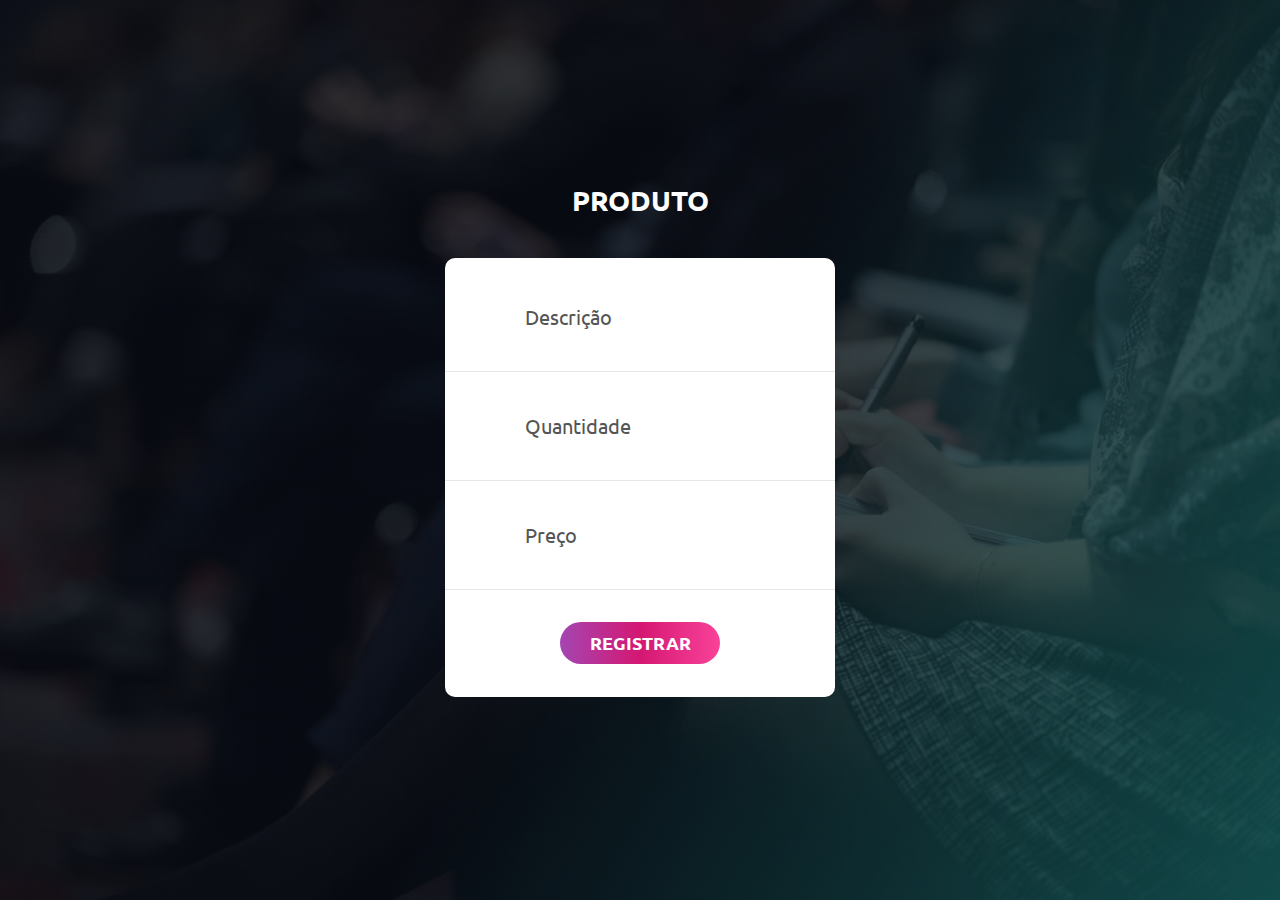
<file: product.html>
<!DOCTYPE html>
<html lang="en">
<head>
	<title>Cadastrar Produto</title>
	<meta charset="UTF-8">
	<meta name="viewport" content="width=device-width, initial-scale=1">	<link rel="icon" type="image/png" href="images/icons/favicon.ico"/>
	<link rel="stylesheet" type="text/css" href="css/bootstrap.min.css">
	<link rel="stylesheet" type="text/css" href="fonts/font-awesome-4.7.0/css/font-awesome.min.css">
	<link rel="stylesheet" type="text/css" href="fonts/Linearicons-Free-v1.0.0/icon-font.min.css">
	<link rel="stylesheet" type="text/css" href="css/util.css">
	<link rel="stylesheet" type="text/css" href="css/main.css">
</head>
<body>
	
	<div class="limiter">
		<div class="container-login100" style="background-image: url('images/bg-01.jpg');">
			<div class="background" style="z-index: 1"></div>
			<div class="wrap-login100 p-t-30 p-b-50" style="position: relative; z-index: 2">
				<span class="login100-form-title p-b-41">
					Produto
				</span>
				<form class="login100-form validate-form p-b-33 p-t-5">

					<div class="wrap-input100 validate-input" data-validate="Insira a descrição">
						<input class="input100" type="text" name="description" placeholder="Descrição">
						<span class="focus-input100" data-placeholder=""></span>
          </div>
          
          <div class="wrap-input100 validate-input" data-validate="Insira a quantidade">
						<input class="input100" type="number" name="count" placeholder="Quantidade">
						<span class="focus-input100" data-placeholder=""></span>
					</div>

					<div class="wrap-input100 validate-input" data-validate="Insira o preço">
						<input class="input100" type="number" name="price" placeholder="Preço">
						<span class="focus-input100" data-placeholder=""></span>
					</div>

					<div class="container-login100-form-btn m-t-32">
						<button class="login100-form-btn">
							Registrar
						</button>
					</div>

				</form>
			</div>
		</div>
	</div>
	
	<div id="dropDownSelect1"></div>
	
	<script src="js/jquery-3.2.1.min.js"></script>
	<script src="js/bootstrap.min.js"></script>
	<script src="js/main.js"></script>

</body>
</html>
</file>
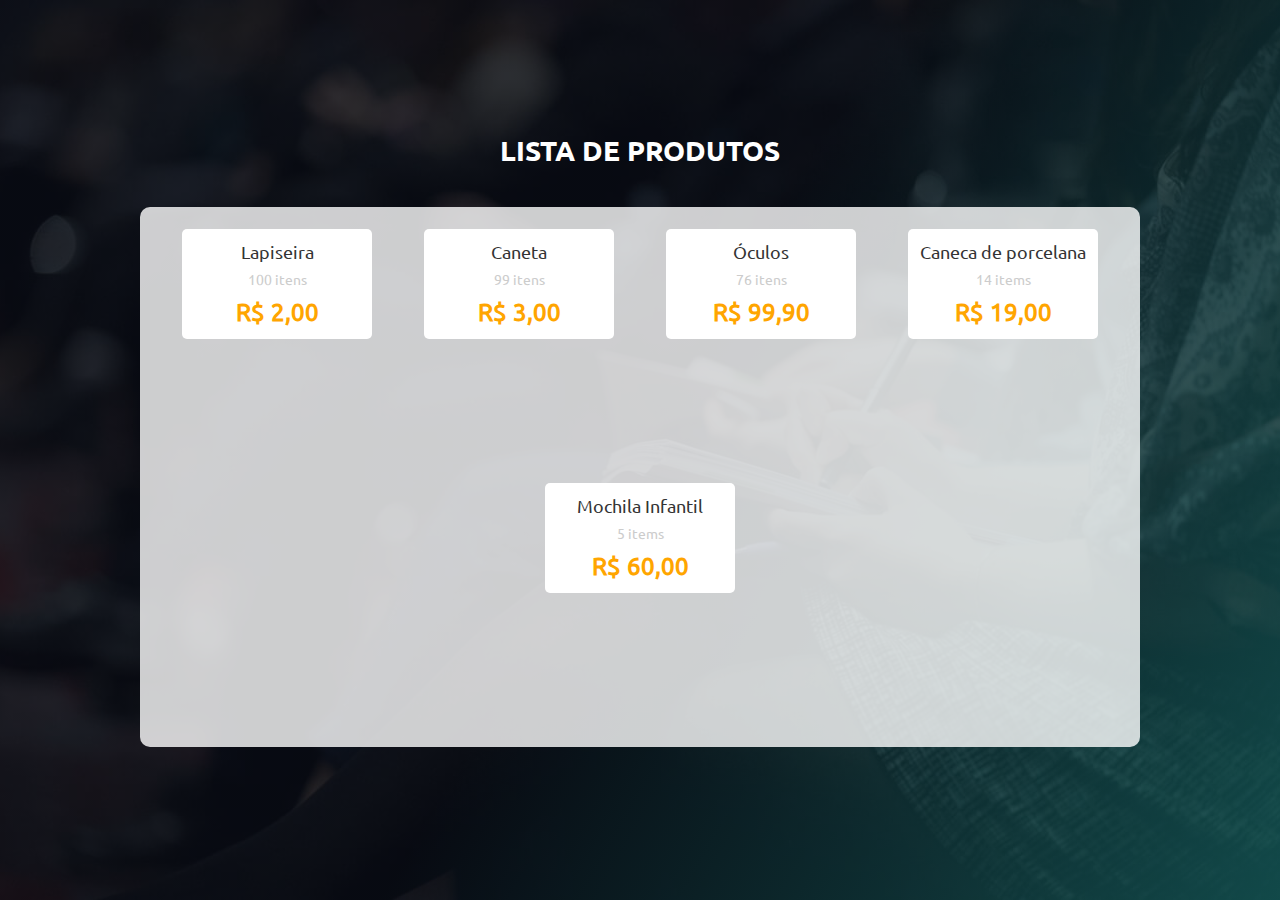
<file: products.html>
<!DOCTYPE html>
<html lang="en">
<head>
	<title>Lista Produtos</title>
	<meta charset="UTF-8">
	<meta name="viewport" content="width=device-width, initial-scale=1">	<link rel="icon" type="image/png" href="images/icons/favicon.ico"/>
	<link rel="stylesheet" type="text/css" href="css/bootstrap.min.css">
	<link rel="stylesheet" type="text/css" href="fonts/font-awesome-4.7.0/css/font-awesome.min.css">
	<link rel="stylesheet" type="text/css" href="fonts/Linearicons-Free-v1.0.0/icon-font.min.css">
	<link rel="stylesheet" type="text/css" href="css/util.css">
	<link rel="stylesheet" type="text/css" href="css/main.css">
</head>
<body>
	
	<div class="limiter">
		<div class="container-login100" style="background-image: url('images/bg-01.jpg');">
			<div class="background" style="z-index: 1"></div>
			<div class="wrap-register p-t-30 p-b-50" style="width: 80%; position: relative; z-index: 2">
				<span class="login100-form-title p-b-41">
					Lista de Produtos
				</span>
          <div class="product-list">

          <!-- LISTA DE PRODUTOS, DEIXAR DINAMICO -->
          <div class="product-item">
            <p class="description"> Lapiseira </p>
            <p class="count"> 100 itens </p>
            <p class="price"> R$ 2,00 </p>
          </div>

          <div class="product-item">
            <p class="description"> Caneta </p>
            <p class="count"> 99 itens </p>
            <p class="price"> R$ 3,00 </p>
          </div>

          <div class="product-item">
            <p class="description"> Óculos </p>
            <p class="count"> 76 itens </p>
            <p class="price"> R$ 99,90 </p>
          </div>

          <div class="product-item">
            <p class="description"> Caneca de porcelana </p>
            <p class="count"> 14 items </p>
            <p class="price"> R$ 19,00 </p>
          </div>

          <div class="product-item">
            <p class="description"> Mochila Infantil </p>
            <p class="count"> 5 items </p>
            <p class="price"> R$ 60,00 </p>
          </div>

        </div>
			</div>
		</div>
	</div>
	
	<div id="dropDownSelect1"></div>
	
	<script src="js/jquery-3.2.1.min.js"></script>
	<script src="js/bootstrap.min.js"></script>
	<script src="js/main.js"></script>

</body>
</html>
</file>
<file: css/util.css>
/*[ FONT SIZE ]
///////////////////////////////////////////////////////////
*/
.fs-1 {font-size: 1px;}
.fs-2 {font-size: 2px;}
.fs-3 {font-size: 3px;}
.fs-4 {font-size: 4px;}
.fs-5 {font-size: 5px;}
.fs-6 {font-size: 6px;}
.fs-7 {font-size: 7px;}
.fs-8 {font-size: 8px;}
.fs-9 {font-size: 9px;}
.fs-10 {font-size: 10px;}
.fs-11 {font-size: 11px;}
.fs-12 {font-size: 12px;}
.fs-13 {font-size: 13px;}
.fs-14 {font-size: 14px;}
.fs-15 {font-size: 15px;}
.fs-16 {font-size: 16px;}
.fs-17 {font-size: 17px;}
.fs-18 {font-size: 18px;}
.fs-19 {font-size: 19px;}
.fs-20 {font-size: 20px;}
.fs-21 {font-size: 21px;}
.fs-22 {font-size: 22px;}
.fs-23 {font-size: 23px;}
.fs-24 {font-size: 24px;}
.fs-25 {font-size: 25px;}
.fs-26 {font-size: 26px;}
.fs-27 {font-size: 27px;}
.fs-28 {font-size: 28px;}
.fs-29 {font-size: 29px;}
.fs-30 {font-size: 30px;}
.fs-31 {font-size: 31px;}
.fs-32 {font-size: 32px;}
.fs-33 {font-size: 33px;}
.fs-34 {font-size: 34px;}
.fs-35 {font-size: 35px;}
.fs-36 {font-size: 36px;}
.fs-37 {font-size: 37px;}
.fs-38 {font-size: 38px;}
.fs-39 {font-size: 39px;}
.fs-40 {font-size: 40px;}
.fs-41 {font-size: 41px;}
.fs-42 {font-size: 42px;}
.fs-43 {font-size: 43px;}
.fs-44 {font-size: 44px;}
.fs-45 {font-size: 45px;}
.fs-46 {font-size: 46px;}
.fs-47 {font-size: 47px;}
.fs-48 {font-size: 48px;}
.fs-49 {font-size: 49px;}
.fs-50 {font-size: 50px;}
.fs-51 {font-size: 51px;}
.fs-52 {font-size: 52px;}
.fs-53 {font-size: 53px;}
.fs-54 {font-size: 54px;}
.fs-55 {font-size: 55px;}
.fs-56 {font-size: 56px;}
.fs-57 {font-size: 57px;}
.fs-58 {font-size: 58px;}
.fs-59 {font-size: 59px;}
.fs-60 {font-size: 60px;}
.fs-61 {font-size: 61px;}
.fs-62 {font-size: 62px;}
.fs-63 {font-size: 63px;}
.fs-64 {font-size: 64px;}
.fs-65 {font-size: 65px;}
.fs-66 {font-size: 66px;}
.fs-67 {font-size: 67px;}
.fs-68 {font-size: 68px;}
.fs-69 {font-size: 69px;}
.fs-70 {font-size: 70px;}
.fs-71 {font-size: 71px;}
.fs-72 {font-size: 72px;}
.fs-73 {font-size: 73px;}
.fs-74 {font-size: 74px;}
.fs-75 {font-size: 75px;}
.fs-76 {font-size: 76px;}
.fs-77 {font-size: 77px;}
.fs-78 {font-size: 78px;}
.fs-79 {font-size: 79px;}
.fs-80 {font-size: 80px;}
.fs-81 {font-size: 81px;}
.fs-82 {font-size: 82px;}
.fs-83 {font-size: 83px;}
.fs-84 {font-size: 84px;}
.fs-85 {font-size: 85px;}
.fs-86 {font-size: 86px;}
.fs-87 {font-size: 87px;}
.fs-88 {font-size: 88px;}
.fs-89 {font-size: 89px;}
.fs-90 {font-size: 90px;}
.fs-91 {font-size: 91px;}
.fs-92 {font-size: 92px;}
.fs-93 {font-size: 93px;}
.fs-94 {font-size: 94px;}
.fs-95 {font-size: 95px;}
.fs-96 {font-size: 96px;}
.fs-97 {font-size: 97px;}
.fs-98 {font-size: 98px;}
.fs-99 {font-size: 99px;}
.fs-100 {font-size: 100px;}
.fs-101 {font-size: 101px;}
.fs-102 {font-size: 102px;}
.fs-103 {font-size: 103px;}
.fs-104 {font-size: 104px;}
.fs-105 {font-size: 105px;}
.fs-106 {font-size: 106px;}
.fs-107 {font-size: 107px;}
.fs-108 {font-size: 108px;}
.fs-109 {font-size: 109px;}
.fs-110 {font-size: 110px;}
.fs-111 {font-size: 111px;}
.fs-112 {font-size: 112px;}
.fs-113 {font-size: 113px;}
.fs-114 {font-size: 114px;}
.fs-115 {font-size: 115px;}
.fs-116 {font-size: 116px;}
.fs-117 {font-size: 117px;}
.fs-118 {font-size: 118px;}
.fs-119 {font-size: 119px;}
.fs-120 {font-size: 120px;}
.fs-121 {font-size: 121px;}
.fs-122 {font-size: 122px;}
.fs-123 {font-size: 123px;}
.fs-124 {font-size: 124px;}
.fs-125 {font-size: 125px;}
.fs-126 {font-size: 126px;}
.fs-127 {font-size: 127px;}
.fs-128 {font-size: 128px;}
.fs-129 {font-size: 129px;}
.fs-130 {font-size: 130px;}
.fs-131 {font-size: 131px;}
.fs-132 {font-size: 132px;}
.fs-133 {font-size: 133px;}
.fs-134 {font-size: 134px;}
.fs-135 {font-size: 135px;}
.fs-136 {font-size: 136px;}
.fs-137 {font-size: 137px;}
.fs-138 {font-size: 138px;}
.fs-139 {font-size: 139px;}
.fs-140 {font-size: 140px;}
.fs-141 {font-size: 141px;}
.fs-142 {font-size: 142px;}
.fs-143 {font-size: 143px;}
.fs-144 {font-size: 144px;}
.fs-145 {font-size: 145px;}
.fs-146 {font-size: 146px;}
.fs-147 {font-size: 147px;}
.fs-148 {font-size: 148px;}
.fs-149 {font-size: 149px;}
.fs-150 {font-size: 150px;}
.fs-151 {font-size: 151px;}
.fs-152 {font-size: 152px;}
.fs-153 {font-size: 153px;}
.fs-154 {font-size: 154px;}
.fs-155 {font-size: 155px;}
.fs-156 {font-size: 156px;}
.fs-157 {font-size: 157px;}
.fs-158 {font-size: 158px;}
.fs-159 {font-size: 159px;}
.fs-160 {font-size: 160px;}
.fs-161 {font-size: 161px;}
.fs-162 {font-size: 162px;}
.fs-163 {font-size: 163px;}
.fs-164 {font-size: 164px;}
.fs-165 {font-size: 165px;}
.fs-166 {font-size: 166px;}
.fs-167 {font-size: 167px;}
.fs-168 {font-size: 168px;}
.fs-169 {font-size: 169px;}
.fs-170 {font-size: 170px;}
.fs-171 {font-size: 171px;}
.fs-172 {font-size: 172px;}
.fs-173 {font-size: 173px;}
.fs-174 {font-size: 174px;}
.fs-175 {font-size: 175px;}
.fs-176 {font-size: 176px;}
.fs-177 {font-size: 177px;}
.fs-178 {font-size: 178px;}
.fs-179 {font-size: 179px;}
.fs-180 {font-size: 180px;}
.fs-181 {font-size: 181px;}
.fs-182 {font-size: 182px;}
.fs-183 {font-size: 183px;}
.fs-184 {font-size: 184px;}
.fs-185 {font-size: 185px;}
.fs-186 {font-size: 186px;}
.fs-187 {font-size: 187px;}
.fs-188 {font-size: 188px;}
.fs-189 {font-size: 189px;}
.fs-190 {font-size: 190px;}
.fs-191 {font-size: 191px;}
.fs-192 {font-size: 192px;}
.fs-193 {font-size: 193px;}
.fs-194 {font-size: 194px;}
.fs-195 {font-size: 195px;}
.fs-196 {font-size: 196px;}
.fs-197 {font-size: 197px;}
.fs-198 {font-size: 198px;}
.fs-199 {font-size: 199px;}
.fs-200 {font-size: 200px;}

/*[ PADDING ]
///////////////////////////////////////////////////////////
*/
.p-t-0 {padding-top: 0px;}
.p-t-1 {padding-top: 1px;}
.p-t-2 {padding-top: 2px;}
.p-t-3 {padding-top: 3px;}
.p-t-4 {padding-top: 4px;}
.p-t-5 {padding-top: 5px;}
.p-t-6 {padding-top: 6px;}
.p-t-7 {padding-top: 7px;}
.p-t-8 {padding-top: 8px;}
.p-t-9 {padding-top: 9px;}
.p-t-10 {padding-top: 10px;}
.p-t-11 {padding-top: 11px;}
.p-t-12 {padding-top: 12px;}
.p-t-13 {padding-top: 13px;}
.p-t-14 {padding-top: 14px;}
.p-t-15 {padding-top: 15px;}
.p-t-16 {padding-top: 16px;}
.p-t-17 {padding-top: 17px;}
.p-t-18 {padding-top: 18px;}
.p-t-19 {padding-top: 19px;}
.p-t-20 {padding-top: 20px;}
.p-t-21 {padding-top: 21px;}
.p-t-22 {padding-top: 22px;}
.p-t-23 {padding-top: 23px;}
.p-t-24 {padding-top: 24px;}
.p-t-25 {padding-top: 25px;}
.p-t-26 {padding-top: 26px;}
.p-t-27 {padding-top: 27px;}
.p-t-28 {padding-top: 28px;}
.p-t-29 {padding-top: 29px;}
.p-t-30 {padding-top: 30px;}
.p-t-31 {padding-top: 31px;}
.p-t-32 {padding-top: 32px;}
.p-t-33 {padding-top: 33px;}
.p-t-34 {padding-top: 34px;}
.p-t-35 {padding-top: 35px;}
.p-t-36 {padding-top: 36px;}
.p-t-37 {padding-top: 37px;}
.p-t-38 {padding-top: 38px;}
.p-t-39 {padding-top: 39px;}
.p-t-40 {padding-top: 40px;}
.p-t-41 {padding-top: 41px;}
.p-t-42 {padding-top: 42px;}
.p-t-43 {padding-top: 43px;}
.p-t-44 {padding-top: 44px;}
.p-t-45 {padding-top: 45px;}
.p-t-46 {padding-top: 46px;}
.p-t-47 {padding-top: 47px;}
.p-t-48 {padding-top: 48px;}
.p-t-49 {padding-top: 49px;}
.p-t-50 {padding-top: 50px;}
.p-t-51 {padding-top: 51px;}
.p-t-52 {padding-top: 52px;}
.p-t-53 {padding-top: 53px;}
.p-t-54 {padding-top: 54px;}
.p-t-55 {padding-top: 55px;}
.p-t-56 {padding-top: 56px;}
.p-t-57 {padding-top: 57px;}
.p-t-58 {padding-top: 58px;}
.p-t-59 {padding-top: 59px;}
.p-t-60 {padding-top: 60px;}
.p-t-61 {padding-top: 61px;}
.p-t-62 {padding-top: 62px;}
.p-t-63 {padding-top: 63px;}
.p-t-64 {padding-top: 64px;}
.p-t-65 {padding-top: 65px;}
.p-t-66 {padding-top: 66px;}
.p-t-67 {padding-top: 67px;}
.p-t-68 {padding-top: 68px;}
.p-t-69 {padding-top: 69px;}
.p-t-70 {padding-top: 70px;}
.p-t-71 {padding-top: 71px;}
.p-t-72 {padding-top: 72px;}
.p-t-73 {padding-top: 73px;}
.p-t-74 {padding-top: 74px;}
.p-t-75 {padding-top: 75px;}
.p-t-76 {padding-top: 76px;}
.p-t-77 {padding-top: 77px;}
.p-t-78 {padding-top: 78px;}
.p-t-79 {padding-top: 79px;}
.p-t-80 {padding-top: 80px;}
.p-t-81 {padding-top: 81px;}
.p-t-82 {padding-top: 82px;}
.p-t-83 {padding-top: 83px;}
.p-t-84 {padding-top: 84px;}
.p-t-85 {padding-top: 85px;}
.p-t-86 {padding-top: 86px;}
.p-t-87 {padding-top: 87px;}
.p-t-88 {padding-top: 88px;}
.p-t-89 {padding-top: 89px;}
.p-t-90 {padding-top: 90px;}
.p-t-91 {padding-top: 91px;}
.p-t-92 {padding-top: 92px;}
.p-t-93 {padding-top: 93px;}
.p-t-94 {padding-top: 94px;}
.p-t-95 {padding-top: 95px;}
.p-t-96 {padding-top: 96px;}
.p-t-97 {padding-top: 97px;}
.p-t-98 {padding-top: 98px;}
.p-t-99 {padding-top: 99px;}
.p-t-100 {padding-top: 100px;}
.p-t-101 {padding-top: 101px;}
.p-t-102 {padding-top: 102px;}
.p-t-103 {padding-top: 103px;}
.p-t-104 {padding-top: 104px;}
.p-t-105 {padding-top: 105px;}
.p-t-106 {padding-top: 106px;}
.p-t-107 {padding-top: 107px;}
.p-t-108 {padding-top: 108px;}
.p-t-109 {padding-top: 109px;}
.p-t-110 {padding-top: 110px;}
.p-t-111 {padding-top: 111px;}
.p-t-112 {padding-top: 112px;}
.p-t-113 {padding-top: 113px;}
.p-t-114 {padding-top: 114px;}
.p-t-115 {padding-top: 115px;}
.p-t-116 {padding-top: 116px;}
.p-t-117 {padding-top: 117px;}
.p-t-118 {padding-top: 118px;}
.p-t-119 {padding-top: 119px;}
.p-t-120 {padding-top: 120px;}
.p-t-121 {padding-top: 121px;}
.p-t-122 {padding-top: 122px;}
.p-t-123 {padding-top: 123px;}
.p-t-124 {padding-top: 124px;}
.p-t-125 {padding-top: 125px;}
.p-t-126 {padding-top: 126px;}
.p-t-127 {padding-top: 127px;}
.p-t-128 {padding-top: 128px;}
.p-t-129 {padding-top: 129px;}
.p-t-130 {padding-top: 130px;}
.p-t-131 {padding-top: 131px;}
.p-t-132 {padding-top: 132px;}
.p-t-133 {padding-top: 133px;}
.p-t-134 {padding-top: 134px;}
.p-t-135 {padding-top: 135px;}
.p-t-136 {padding-top: 136px;}
.p-t-137 {padding-top: 137px;}
.p-t-138 {padding-top: 138px;}
.p-t-139 {padding-top: 139px;}
.p-t-140 {padding-top: 140px;}
.p-t-141 {padding-top: 141px;}
.p-t-142 {padding-top: 142px;}
.p-t-143 {padding-top: 143px;}
.p-t-144 {padding-top: 144px;}
.p-t-145 {padding-top: 145px;}
.p-t-146 {padding-top: 146px;}
.p-t-147 {padding-top: 147px;}
.p-t-148 {padding-top: 148px;}
.p-t-149 {padding-top: 149px;}
.p-t-150 {padding-top: 150px;}
.p-t-151 {padding-top: 151px;}
.p-t-152 {padding-top: 152px;}
.p-t-153 {padding-top: 153px;}
.p-t-154 {padding-top: 154px;}
.p-t-155 {padding-top: 155px;}
.p-t-156 {padding-top: 156px;}
.p-t-157 {padding-top: 157px;}
.p-t-158 {padding-top: 158px;}
.p-t-159 {padding-top: 159px;}
.p-t-160 {padding-top: 160px;}
.p-t-161 {padding-top: 161px;}
.p-t-162 {padding-top: 162px;}
.p-t-163 {padding-top: 163px;}
.p-t-164 {padding-top: 164px;}
.p-t-165 {padding-top: 165px;}
.p-t-166 {padding-top: 166px;}
.p-t-167 {padding-top: 167px;}
.p-t-168 {padding-top: 168px;}
.p-t-169 {padding-top: 169px;}
.p-t-170 {padding-top: 170px;}
.p-t-171 {padding-top: 171px;}
.p-t-172 {padding-top: 172px;}
.p-t-173 {padding-top: 173px;}
.p-t-174 {padding-top: 174px;}
.p-t-175 {padding-top: 175px;}
.p-t-176 {padding-top: 176px;}
.p-t-177 {padding-top: 177px;}
.p-t-178 {padding-top: 178px;}
.p-t-179 {padding-top: 179px;}
.p-t-180 {padding-top: 180px;}
.p-t-181 {padding-top: 181px;}
.p-t-182 {padding-top: 182px;}
.p-t-183 {padding-top: 183px;}
.p-t-184 {padding-top: 184px;}
.p-t-185 {padding-top: 185px;}
.p-t-186 {padding-top: 186px;}
.p-t-187 {padding-top: 187px;}
.p-t-188 {padding-top: 188px;}
.p-t-189 {padding-top: 189px;}
.p-t-190 {padding-top: 190px;}
.p-t-191 {padding-top: 191px;}
.p-t-192 {padding-top: 192px;}
.p-t-193 {padding-top: 193px;}
.p-t-194 {padding-top: 194px;}
.p-t-195 {padding-top: 195px;}
.p-t-196 {padding-top: 196px;}
.p-t-197 {padding-top: 197px;}
.p-t-198 {padding-top: 198px;}
.p-t-199 {padding-top: 199px;}
.p-t-200 {padding-top: 200px;}
.p-t-201 {padding-top: 201px;}
.p-t-202 {padding-top: 202px;}
.p-t-203 {padding-top: 203px;}
.p-t-204 {padding-top: 204px;}
.p-t-205 {padding-top: 205px;}
.p-t-206 {padding-top: 206px;}
.p-t-207 {padding-top: 207px;}
.p-t-208 {padding-top: 208px;}
.p-t-209 {padding-top: 209px;}
.p-t-210 {padding-top: 210px;}
.p-t-211 {padding-top: 211px;}
.p-t-212 {padding-top: 212px;}
.p-t-213 {padding-top: 213px;}
.p-t-214 {padding-top: 214px;}
.p-t-215 {padding-top: 215px;}
.p-t-216 {padding-top: 216px;}
.p-t-217 {padding-top: 217px;}
.p-t-218 {padding-top: 218px;}
.p-t-219 {padding-top: 219px;}
.p-t-220 {padding-top: 220px;}
.p-t-221 {padding-top: 221px;}
.p-t-222 {padding-top: 222px;}
.p-t-223 {padding-top: 223px;}
.p-t-224 {padding-top: 224px;}
.p-t-225 {padding-top: 225px;}
.p-t-226 {padding-top: 226px;}
.p-t-227 {padding-top: 227px;}
.p-t-228 {padding-top: 228px;}
.p-t-229 {padding-top: 229px;}
.p-t-230 {padding-top: 230px;}
.p-t-231 {padding-top: 231px;}
.p-t-232 {padding-top: 232px;}
.p-t-233 {padding-top: 233px;}
.p-t-234 {padding-top: 234px;}
.p-t-235 {padding-top: 235px;}
.p-t-236 {padding-top: 236px;}
.p-t-237 {padding-top: 237px;}
.p-t-238 {padding-top: 238px;}
.p-t-239 {padding-top: 239px;}
.p-t-240 {padding-top: 240px;}
.p-t-241 {padding-top: 241px;}
.p-t-242 {padding-top: 242px;}
.p-t-243 {padding-top: 243px;}
.p-t-244 {padding-top: 244px;}
.p-t-245 {padding-top: 245px;}
.p-t-246 {padding-top: 246px;}
.p-t-247 {padding-top: 247px;}
.p-t-248 {padding-top: 248px;}
.p-t-249 {padding-top: 249px;}
.p-t-250 {padding-top: 250px;}
.p-b-0 {padding-bottom: 0px;}
.p-b-1 {padding-bottom: 1px;}
.p-b-2 {padding-bottom: 2px;}
.p-b-3 {padding-bottom: 3px;}
.p-b-4 {padding-bottom: 4px;}
.p-b-5 {padding-bottom: 5px;}
.p-b-6 {padding-bottom: 6px;}
.p-b-7 {padding-bottom: 7px;}
.p-b-8 {padding-bottom: 8px;}
.p-b-9 {padding-bottom: 9px;}
.p-b-10 {padding-bottom: 10px;}
.p-b-11 {padding-bottom: 11px;}
.p-b-12 {padding-bottom: 12px;}
.p-b-13 {padding-bottom: 13px;}
.p-b-14 {padding-bottom: 14px;}
.p-b-15 {padding-bottom: 15px;}
.p-b-16 {padding-bottom: 16px;}
.p-b-17 {padding-bottom: 17px;}
.p-b-18 {padding-bottom: 18px;}
.p-b-19 {padding-bottom: 19px;}
.p-b-20 {padding-bottom: 20px;}
.p-b-21 {padding-bottom: 21px;}
.p-b-22 {padding-bottom: 22px;}
.p-b-23 {padding-bottom: 23px;}
.p-b-24 {padding-bottom: 24px;}
.p-b-25 {padding-bottom: 25px;}
.p-b-26 {padding-bottom: 26px;}
.p-b-27 {padding-bottom: 27px;}
.p-b-28 {padding-bottom: 28px;}
.p-b-29 {padding-bottom: 29px;}
.p-b-30 {padding-bottom: 30px;}
.p-b-31 {padding-bottom: 31px;}
.p-b-32 {padding-bottom: 32px;}
.p-b-33 {padding-bottom: 33px;}
.p-b-34 {padding-bottom: 34px;}
.p-b-35 {padding-bottom: 35px;}
.p-b-36 {padding-bottom: 36px;}
.p-b-37 {padding-bottom: 37px;}
.p-b-38 {padding-bottom: 38px;}
.p-b-39 {padding-bottom: 39px;}
.p-b-40 {padding-bottom: 40px;}
.p-b-41 {padding-bottom: 41px;}
.p-b-42 {padding-bottom: 42px;}
.p-b-43 {padding-bottom: 43px;}
.p-b-44 {padding-bottom: 44px;}
.p-b-45 {padding-bottom: 45px;}
.p-b-46 {padding-bottom: 46px;}
.p-b-47 {padding-bottom: 47px;}
.p-b-48 {padding-bottom: 48px;}
.p-b-49 {padding-bottom: 49px;}
.p-b-50 {padding-bottom: 50px;}
.p-b-51 {padding-bottom: 51px;}
.p-b-52 {padding-bottom: 52px;}
.p-b-53 {padding-bottom: 53px;}
.p-b-54 {padding-bottom: 54px;}
.p-b-55 {padding-bottom: 55px;}
.p-b-56 {padding-bottom: 56px;}
.p-b-57 {padding-bottom: 57px;}
.p-b-58 {padding-bottom: 58px;}
.p-b-59 {padding-bottom: 59px;}
.p-b-60 {padding-bottom: 60px;}
.p-b-61 {padding-bottom: 61px;}
.p-b-62 {padding-bottom: 62px;}
.p-b-63 {padding-bottom: 63px;}
.p-b-64 {padding-bottom: 64px;}
.p-b-65 {padding-bottom: 65px;}
.p-b-66 {padding-bottom: 66px;}
.p-b-67 {padding-bottom: 67px;}
.p-b-68 {padding-bottom: 68px;}
.p-b-69 {padding-bottom: 69px;}
.p-b-70 {padding-bottom: 70px;}
.p-b-71 {padding-bottom: 71px;}
.p-b-72 {padding-bottom: 72px;}
.p-b-73 {padding-bottom: 73px;}
.p-b-74 {padding-bottom: 74px;}
.p-b-75 {padding-bottom: 75px;}
.p-b-76 {padding-bottom: 76px;}
.p-b-77 {padding-bottom: 77px;}
.p-b-78 {padding-bottom: 78px;}
.p-b-79 {padding-bottom: 79px;}
.p-b-80 {padding-bottom: 80px;}
.p-b-81 {padding-bottom: 81px;}
.p-b-82 {padding-bottom: 82px;}
.p-b-83 {padding-bottom: 83px;}
.p-b-84 {padding-bottom: 84px;}
.p-b-85 {padding-bottom: 85px;}
.p-b-86 {padding-bottom: 86px;}
.p-b-87 {padding-bottom: 87px;}
.p-b-88 {padding-bottom: 88px;}
.p-b-89 {padding-bottom: 89px;}
.p-b-90 {padding-bottom: 90px;}
.p-b-91 {padding-bottom: 91px;}
.p-b-92 {padding-bottom: 92px;}
.p-b-93 {padding-bottom: 93px;}
.p-b-94 {padding-bottom: 94px;}
.p-b-95 {padding-bottom: 95px;}
.p-b-96 {padding-bottom: 96px;}
.p-b-97 {padding-bottom: 97px;}
.p-b-98 {padding-bottom: 98px;}
.p-b-99 {padding-bottom: 99px;}
.p-b-100 {padding-bottom: 100px;}
.p-b-101 {padding-bottom: 101px;}
.p-b-102 {padding-bottom: 102px;}
.p-b-103 {padding-bottom: 103px;}
.p-b-104 {padding-bottom: 104px;}
.p-b-105 {padding-bottom: 105px;}
.p-b-106 {padding-bottom: 106px;}
.p-b-107 {padding-bottom: 107px;}
.p-b-108 {padding-bottom: 108px;}
.p-b-109 {padding-bottom: 109px;}
.p-b-110 {padding-bottom: 110px;}
.p-b-111 {padding-bottom: 111px;}
.p-b-112 {padding-bottom: 112px;}
.p-b-113 {padding-bottom: 113px;}
.p-b-114 {padding-bottom: 114px;}
.p-b-115 {padding-bottom: 115px;}
.p-b-116 {padding-bottom: 116px;}
.p-b-117 {padding-bottom: 117px;}
.p-b-118 {padding-bottom: 118px;}
.p-b-119 {padding-bottom: 119px;}
.p-b-120 {padding-bottom: 120px;}
.p-b-121 {padding-bottom: 121px;}
.p-b-122 {padding-bottom: 122px;}
.p-b-123 {padding-bottom: 123px;}
.p-b-124 {padding-bottom: 124px;}
.p-b-125 {padding-bottom: 125px;}
.p-b-126 {padding-bottom: 126px;}
.p-b-127 {padding-bottom: 127px;}
.p-b-128 {padding-bottom: 128px;}
.p-b-129 {padding-bottom: 129px;}
.p-b-130 {padding-bottom: 130px;}
.p-b-131 {padding-bottom: 131px;}
.p-b-132 {padding-bottom: 132px;}
.p-b-133 {padding-bottom: 133px;}
.p-b-134 {padding-bottom: 134px;}
.p-b-135 {padding-bottom: 135px;}
.p-b-136 {padding-bottom: 136px;}
.p-b-137 {padding-bottom: 137px;}
.p-b-138 {padding-bottom: 138px;}
.p-b-139 {padding-bottom: 139px;}
.p-b-140 {padding-bottom: 140px;}
.p-b-141 {padding-bottom: 141px;}
.p-b-142 {padding-bottom: 142px;}
.p-b-143 {padding-bottom: 143px;}
.p-b-144 {padding-bottom: 144px;}
.p-b-145 {padding-bottom: 145px;}
.p-b-146 {padding-bottom: 146px;}
.p-b-147 {padding-bottom: 147px;}
.p-b-148 {padding-bottom: 148px;}
.p-b-149 {padding-bottom: 149px;}
.p-b-150 {padding-bottom: 150px;}
.p-b-151 {padding-bottom: 151px;}
.p-b-152 {padding-bottom: 152px;}
.p-b-153 {padding-bottom: 153px;}
.p-b-154 {padding-bottom: 154px;}
.p-b-155 {padding-bottom: 155px;}
.p-b-156 {padding-bottom: 156px;}
.p-b-157 {padding-bottom: 157px;}
.p-b-158 {padding-bottom: 158px;}
.p-b-159 {padding-bottom: 159px;}
.p-b-160 {padding-bottom: 160px;}
.p-b-161 {padding-bottom: 161px;}
.p-b-162 {padding-bottom: 162px;}
.p-b-163 {padding-bottom: 163px;}
.p-b-164 {padding-bottom: 164px;}
.p-b-165 {padding-bottom: 165px;}
.p-b-166 {padding-bottom: 166px;}
.p-b-167 {padding-bottom: 167px;}
.p-b-168 {padding-bottom: 168px;}
.p-b-169 {padding-bottom: 169px;}
.p-b-170 {padding-bottom: 170px;}
.p-b-171 {padding-bottom: 171px;}
.p-b-172 {padding-bottom: 172px;}
.p-b-173 {padding-bottom: 173px;}
.p-b-174 {padding-bottom: 174px;}
.p-b-175 {padding-bottom: 175px;}
.p-b-176 {padding-bottom: 176px;}
.p-b-177 {padding-bottom: 177px;}
.p-b-178 {padding-bottom: 178px;}
.p-b-179 {padding-bottom: 179px;}
.p-b-180 {padding-bottom: 180px;}
.p-b-181 {padding-bottom: 181px;}
.p-b-182 {padding-bottom: 182px;}
.p-b-183 {padding-bottom: 183px;}
.p-b-184 {padding-bottom: 184px;}
.p-b-185 {padding-bottom: 185px;}
.p-b-186 {padding-bottom: 186px;}
.p-b-187 {padding-bottom: 187px;}
.p-b-188 {padding-bottom: 188px;}
.p-b-189 {padding-bottom: 189px;}
.p-b-190 {padding-bottom: 190px;}
.p-b-191 {padding-bottom: 191px;}
.p-b-192 {padding-bottom: 192px;}
.p-b-193 {padding-bottom: 193px;}
.p-b-194 {padding-bottom: 194px;}
.p-b-195 {padding-bottom: 195px;}
.p-b-196 {padding-bottom: 196px;}
.p-b-197 {padding-bottom: 197px;}
.p-b-198 {padding-bottom: 198px;}
.p-b-199 {padding-bottom: 199px;}
.p-b-200 {padding-bottom: 200px;}
.p-b-201 {padding-bottom: 201px;}
.p-b-202 {padding-bottom: 202px;}
.p-b-203 {padding-bottom: 203px;}
.p-b-204 {padding-bottom: 204px;}
.p-b-205 {padding-bottom: 205px;}
.p-b-206 {padding-bottom: 206px;}
.p-b-207 {padding-bottom: 207px;}
.p-b-208 {padding-bottom: 208px;}
.p-b-209 {padding-bottom: 209px;}
.p-b-210 {padding-bottom: 210px;}
.p-b-211 {padding-bottom: 211px;}
.p-b-212 {padding-bottom: 212px;}
.p-b-213 {padding-bottom: 213px;}
.p-b-214 {padding-bottom: 214px;}
.p-b-215 {padding-bottom: 215px;}
.p-b-216 {padding-bottom: 216px;}
.p-b-217 {padding-bottom: 217px;}
.p-b-218 {padding-bottom: 218px;}
.p-b-219 {padding-bottom: 219px;}
.p-b-220 {padding-bottom: 220px;}
.p-b-221 {padding-bottom: 221px;}
.p-b-222 {padding-bottom: 222px;}
.p-b-223 {padding-bottom: 223px;}
.p-b-224 {padding-bottom: 224px;}
.p-b-225 {padding-bottom: 225px;}
.p-b-226 {padding-bottom: 226px;}
.p-b-227 {padding-bottom: 227px;}
.p-b-228 {padding-bottom: 228px;}
.p-b-229 {padding-bottom: 229px;}
.p-b-230 {padding-bottom: 230px;}
.p-b-231 {padding-bottom: 231px;}
.p-b-232 {padding-bottom: 232px;}
.p-b-233 {padding-bottom: 233px;}
.p-b-234 {padding-bottom: 234px;}
.p-b-235 {padding-bottom: 235px;}
.p-b-236 {padding-bottom: 236px;}
.p-b-237 {padding-bottom: 237px;}
.p-b-238 {padding-bottom: 238px;}
.p-b-239 {padding-bottom: 239px;}
.p-b-240 {padding-bottom: 240px;}
.p-b-241 {padding-bottom: 241px;}
.p-b-242 {padding-bottom: 242px;}
.p-b-243 {padding-bottom: 243px;}
.p-b-244 {padding-bottom: 244px;}
.p-b-245 {padding-bottom: 245px;}
.p-b-246 {padding-bottom: 246px;}
.p-b-247 {padding-bottom: 247px;}
.p-b-248 {padding-bottom: 248px;}
.p-b-249 {padding-bottom: 249px;}
.p-b-250 {padding-bottom: 250px;}
.p-l-0 {padding-left: 0px;}
.p-l-1 {padding-left: 1px;}
.p-l-2 {padding-left: 2px;}
.p-l-3 {padding-left: 3px;}
.p-l-4 {padding-left: 4px;}
.p-l-5 {padding-left: 5px;}
.p-l-6 {padding-left: 6px;}
.p-l-7 {padding-left: 7px;}
.p-l-8 {padding-left: 8px;}
.p-l-9 {padding-left: 9px;}
.p-l-10 {padding-left: 10px;}
.p-l-11 {padding-left: 11px;}
.p-l-12 {padding-left: 12px;}
.p-l-13 {padding-left: 13px;}
.p-l-14 {padding-left: 14px;}
.p-l-15 {padding-left: 15px;}
.p-l-16 {padding-left: 16px;}
.p-l-17 {padding-left: 17px;}
.p-l-18 {padding-left: 18px;}
.p-l-19 {padding-left: 19px;}
.p-l-20 {padding-left: 20px;}
.p-l-21 {padding-left: 21px;}
.p-l-22 {padding-left: 22px;}
.p-l-23 {padding-left: 23px;}
.p-l-24 {padding-left: 24px;}
.p-l-25 {padding-left: 25px;}
.p-l-26 {padding-left: 26px;}
.p-l-27 {padding-left: 27px;}
.p-l-28 {padding-left: 28px;}
.p-l-29 {padding-left: 29px;}
.p-l-30 {padding-left: 30px;}
.p-l-31 {padding-left: 31px;}
.p-l-32 {padding-left: 32px;}
.p-l-33 {padding-left: 33px;}
.p-l-34 {padding-left: 34px;}
.p-l-35 {padding-left: 35px;}
.p-l-36 {padding-left: 36px;}
.p-l-37 {padding-left: 37px;}
.p-l-38 {padding-left: 38px;}
.p-l-39 {padding-left: 39px;}
.p-l-40 {padding-left: 40px;}
.p-l-41 {padding-left: 41px;}
.p-l-42 {padding-left: 42px;}
.p-l-43 {padding-left: 43px;}
.p-l-44 {padding-left: 44px;}
.p-l-45 {padding-left: 45px;}
.p-l-46 {padding-left: 46px;}
.p-l-47 {padding-left: 47px;}
.p-l-48 {padding-left: 48px;}
.p-l-49 {padding-left: 49px;}
.p-l-50 {padding-left: 50px;}
.p-l-51 {padding-left: 51px;}
.p-l-52 {padding-left: 52px;}
.p-l-53 {padding-left: 53px;}
.p-l-54 {padding-left: 54px;}
.p-l-55 {padding-left: 55px;}
.p-l-56 {padding-left: 56px;}
.p-l-57 {padding-left: 57px;}
.p-l-58 {padding-left: 58px;}
.p-l-59 {padding-left: 59px;}
.p-l-60 {padding-left: 60px;}
.p-l-61 {padding-left: 61px;}
.p-l-62 {padding-left: 62px;}
.p-l-63 {padding-left: 63px;}
.p-l-64 {padding-left: 64px;}
.p-l-65 {padding-left: 65px;}
.p-l-66 {padding-left: 66px;}
.p-l-67 {padding-left: 67px;}
.p-l-68 {padding-left: 68px;}
.p-l-69 {padding-left: 69px;}
.p-l-70 {padding-left: 70px;}
.p-l-71 {padding-left: 71px;}
.p-l-72 {padding-left: 72px;}
.p-l-73 {padding-left: 73px;}
.p-l-74 {padding-left: 74px;}
.p-l-75 {padding-left: 75px;}
.p-l-76 {padding-left: 76px;}
.p-l-77 {padding-left: 77px;}
.p-l-78 {padding-left: 78px;}
.p-l-79 {padding-left: 79px;}
.p-l-80 {padding-left: 80px;}
.p-l-81 {padding-left: 81px;}
.p-l-82 {padding-left: 82px;}
.p-l-83 {padding-left: 83px;}
.p-l-84 {padding-left: 84px;}
.p-l-85 {padding-left: 85px;}
.p-l-86 {padding-left: 86px;}
.p-l-87 {padding-left: 87px;}
.p-l-88 {padding-left: 88px;}
.p-l-89 {padding-left: 89px;}
.p-l-90 {padding-left: 90px;}
.p-l-91 {padding-left: 91px;}
.p-l-92 {padding-left: 92px;}
.p-l-93 {padding-left: 93px;}
.p-l-94 {padding-left: 94px;}
.p-l-95 {padding-left: 95px;}
.p-l-96 {padding-left: 96px;}
.p-l-97 {padding-left: 97px;}
.p-l-98 {padding-left: 98px;}
.p-l-99 {padding-left: 99px;}
.p-l-100 {padding-left: 100px;}
.p-l-101 {padding-left: 101px;}
.p-l-102 {padding-left: 102px;}
.p-l-103 {padding-left: 103px;}
.p-l-104 {padding-left: 104px;}
.p-l-105 {padding-left: 105px;}
.p-l-106 {padding-left: 106px;}
.p-l-107 {padding-left: 107px;}
.p-l-108 {padding-left: 108px;}
.p-l-109 {padding-left: 109px;}
.p-l-110 {padding-left: 110px;}
.p-l-111 {padding-left: 111px;}
.p-l-112 {padding-left: 112px;}
.p-l-113 {padding-left: 113px;}
.p-l-114 {padding-left: 114px;}
.p-l-115 {padding-left: 115px;}
.p-l-116 {padding-left: 116px;}
.p-l-117 {padding-left: 117px;}
.p-l-118 {padding-left: 118px;}
.p-l-119 {padding-left: 119px;}
.p-l-120 {padding-left: 120px;}
.p-l-121 {padding-left: 121px;}
.p-l-122 {padding-left: 122px;}
.p-l-123 {padding-left: 123px;}
.p-l-124 {padding-left: 124px;}
.p-l-125 {padding-left: 125px;}
.p-l-126 {padding-left: 126px;}
.p-l-127 {padding-left: 127px;}
.p-l-128 {padding-left: 128px;}
.p-l-129 {padding-left: 129px;}
.p-l-130 {padding-left: 130px;}
.p-l-131 {padding-left: 131px;}
.p-l-132 {padding-left: 132px;}
.p-l-133 {padding-left: 133px;}
.p-l-134 {padding-left: 134px;}
.p-l-135 {padding-left: 135px;}
.p-l-136 {padding-left: 136px;}
.p-l-137 {padding-left: 137px;}
.p-l-138 {padding-left: 138px;}
.p-l-139 {padding-left: 139px;}
.p-l-140 {padding-left: 140px;}
.p-l-141 {padding-left: 141px;}
.p-l-142 {padding-left: 142px;}
.p-l-143 {padding-left: 143px;}
.p-l-144 {padding-left: 144px;}
.p-l-145 {padding-left: 145px;}
.p-l-146 {padding-left: 146px;}
.p-l-147 {padding-left: 147px;}
.p-l-148 {padding-left: 148px;}
.p-l-149 {padding-left: 149px;}
.p-l-150 {padding-left: 150px;}
.p-l-151 {padding-left: 151px;}
.p-l-152 {padding-left: 152px;}
.p-l-153 {padding-left: 153px;}
.p-l-154 {padding-left: 154px;}
.p-l-155 {padding-left: 155px;}
.p-l-156 {padding-left: 156px;}
.p-l-157 {padding-left: 157px;}
.p-l-158 {padding-left: 158px;}
.p-l-159 {padding-left: 159px;}
.p-l-160 {padding-left: 160px;}
.p-l-161 {padding-left: 161px;}
.p-l-162 {padding-left: 162px;}
.p-l-163 {padding-left: 163px;}
.p-l-164 {padding-left: 164px;}
.p-l-165 {padding-left: 165px;}
.p-l-166 {padding-left: 166px;}
.p-l-167 {padding-left: 167px;}
.p-l-168 {padding-left: 168px;}
.p-l-169 {padding-left: 169px;}
.p-l-170 {padding-left: 170px;}
.p-l-171 {padding-left: 171px;}
.p-l-172 {padding-left: 172px;}
.p-l-173 {padding-left: 173px;}
.p-l-174 {padding-left: 174px;}
.p-l-175 {padding-left: 175px;}
.p-l-176 {padding-left: 176px;}
.p-l-177 {padding-left: 177px;}
.p-l-178 {padding-left: 178px;}
.p-l-179 {padding-left: 179px;}
.p-l-180 {padding-left: 180px;}
.p-l-181 {padding-left: 181px;}
.p-l-182 {padding-left: 182px;}
.p-l-183 {padding-left: 183px;}
.p-l-184 {padding-left: 184px;}
.p-l-185 {padding-left: 185px;}
.p-l-186 {padding-left: 186px;}
.p-l-187 {padding-left: 187px;}
.p-l-188 {padding-left: 188px;}
.p-l-189 {padding-left: 189px;}
.p-l-190 {padding-left: 190px;}
.p-l-191 {padding-left: 191px;}
.p-l-192 {padding-left: 192px;}
.p-l-193 {padding-left: 193px;}
.p-l-194 {padding-left: 194px;}
.p-l-195 {padding-left: 195px;}
.p-l-196 {padding-left: 196px;}
.p-l-197 {padding-left: 197px;}
.p-l-198 {padding-left: 198px;}
.p-l-199 {padding-left: 199px;}
.p-l-200 {padding-left: 200px;}
.p-l-201 {padding-left: 201px;}
.p-l-202 {padding-left: 202px;}
.p-l-203 {padding-left: 203px;}
.p-l-204 {padding-left: 204px;}
.p-l-205 {padding-left: 205px;}
.p-l-206 {padding-left: 206px;}
.p-l-207 {padding-left: 207px;}
.p-l-208 {padding-left: 208px;}
.p-l-209 {padding-left: 209px;}
.p-l-210 {padding-left: 210px;}
.p-l-211 {padding-left: 211px;}
.p-l-212 {padding-left: 212px;}
.p-l-213 {padding-left: 213px;}
.p-l-214 {padding-left: 214px;}
.p-l-215 {padding-left: 215px;}
.p-l-216 {padding-left: 216px;}
.p-l-217 {padding-left: 217px;}
.p-l-218 {padding-left: 218px;}
.p-l-219 {padding-left: 219px;}
.p-l-220 {padding-left: 220px;}
.p-l-221 {padding-left: 221px;}
.p-l-222 {padding-left: 222px;}
.p-l-223 {padding-left: 223px;}
.p-l-224 {padding-left: 224px;}
.p-l-225 {padding-left: 225px;}
.p-l-226 {padding-left: 226px;}
.p-l-227 {padding-left: 227px;}
.p-l-228 {padding-left: 228px;}
.p-l-229 {padding-left: 229px;}
.p-l-230 {padding-left: 230px;}
.p-l-231 {padding-left: 231px;}
.p-l-232 {padding-left: 232px;}
.p-l-233 {padding-left: 233px;}
.p-l-234 {padding-left: 234px;}
.p-l-235 {padding-left: 235px;}
.p-l-236 {padding-left: 236px;}
.p-l-237 {padding-left: 237px;}
.p-l-238 {padding-left: 238px;}
.p-l-239 {padding-left: 239px;}
.p-l-240 {padding-left: 240px;}
.p-l-241 {padding-left: 241px;}
.p-l-242 {padding-left: 242px;}
.p-l-243 {padding-left: 243px;}
.p-l-244 {padding-left: 244px;}
.p-l-245 {padding-left: 245px;}
.p-l-246 {padding-left: 246px;}
.p-l-247 {padding-left: 247px;}
.p-l-248 {padding-left: 248px;}
.p-l-249 {padding-left: 249px;}
.p-l-250 {padding-left: 250px;}
.p-r-0 {padding-right: 0px;}
.p-r-1 {padding-right: 1px;}
.p-r-2 {padding-right: 2px;}
.p-r-3 {padding-right: 3px;}
.p-r-4 {padding-right: 4px;}
.p-r-5 {padding-right: 5px;}
.p-r-6 {padding-right: 6px;}
.p-r-7 {padding-right: 7px;}
.p-r-8 {padding-right: 8px;}
.p-r-9 {padding-right: 9px;}
.p-r-10 {padding-right: 10px;}
.p-r-11 {padding-right: 11px;}
.p-r-12 {padding-right: 12px;}
.p-r-13 {padding-right: 13px;}
.p-r-14 {padding-right: 14px;}
.p-r-15 {padding-right: 15px;}
.p-r-16 {padding-right: 16px;}
.p-r-17 {padding-right: 17px;}
.p-r-18 {padding-right: 18px;}
.p-r-19 {padding-right: 19px;}
.p-r-20 {padding-right: 20px;}
.p-r-21 {padding-right: 21px;}
.p-r-22 {padding-right: 22px;}
.p-r-23 {padding-right: 23px;}
.p-r-24 {padding-right: 24px;}
.p-r-25 {padding-right: 25px;}
.p-r-26 {padding-right: 26px;}
.p-r-27 {padding-right: 27px;}
.p-r-28 {padding-right: 28px;}
.p-r-29 {padding-right: 29px;}
.p-r-30 {padding-right: 30px;}
.p-r-31 {padding-right: 31px;}
.p-r-32 {padding-right: 32px;}
.p-r-33 {padding-right: 33px;}
.p-r-34 {padding-right: 34px;}
.p-r-35 {padding-right: 35px;}
.p-r-36 {padding-right: 36px;}
.p-r-37 {padding-right: 37px;}
.p-r-38 {padding-right: 38px;}
.p-r-39 {padding-right: 39px;}
.p-r-40 {padding-right: 40px;}
.p-r-41 {padding-right: 41px;}
.p-r-42 {padding-right: 42px;}
.p-r-43 {padding-right: 43px;}
.p-r-44 {padding-right: 44px;}
.p-r-45 {padding-right: 45px;}
.p-r-46 {padding-right: 46px;}
.p-r-47 {padding-right: 47px;}
.p-r-48 {padding-right: 48px;}
.p-r-49 {padding-right: 49px;}
.p-r-50 {padding-right: 50px;}
.p-r-51 {padding-right: 51px;}
.p-r-52 {padding-right: 52px;}
.p-r-53 {padding-right: 53px;}
.p-r-54 {padding-right: 54px;}
.p-r-55 {padding-right: 55px;}
.p-r-56 {padding-right: 56px;}
.p-r-57 {padding-right: 57px;}
.p-r-58 {padding-right: 58px;}
.p-r-59 {padding-right: 59px;}
.p-r-60 {padding-right: 60px;}
.p-r-61 {padding-right: 61px;}
.p-r-62 {padding-right: 62px;}
.p-r-63 {padding-right: 63px;}
.p-r-64 {padding-right: 64px;}
.p-r-65 {padding-right: 65px;}
.p-r-66 {padding-right: 66px;}
.p-r-67 {padding-right: 67px;}
.p-r-68 {padding-right: 68px;}
.p-r-69 {padding-right: 69px;}
.p-r-70 {padding-right: 70px;}
.p-r-71 {padding-right: 71px;}
.p-r-72 {padding-right: 72px;}
.p-r-73 {padding-right: 73px;}
.p-r-74 {padding-right: 74px;}
.p-r-75 {padding-right: 75px;}
.p-r-76 {padding-right: 76px;}
.p-r-77 {padding-right: 77px;}
.p-r-78 {padding-right: 78px;}
.p-r-79 {padding-right: 79px;}
.p-r-80 {padding-right: 80px;}
.p-r-81 {padding-right: 81px;}
.p-r-82 {padding-right: 82px;}
.p-r-83 {padding-right: 83px;}
.p-r-84 {padding-right: 84px;}
.p-r-85 {padding-right: 85px;}
.p-r-86 {padding-right: 86px;}
.p-r-87 {padding-right: 87px;}
.p-r-88 {padding-right: 88px;}
.p-r-89 {padding-right: 89px;}
.p-r-90 {padding-right: 90px;}
.p-r-91 {padding-right: 91px;}
.p-r-92 {padding-right: 92px;}
.p-r-93 {padding-right: 93px;}
.p-r-94 {padding-right: 94px;}
.p-r-95 {padding-right: 95px;}
.p-r-96 {padding-right: 96px;}
.p-r-97 {padding-right: 97px;}
.p-r-98 {padding-right: 98px;}
.p-r-99 {padding-right: 99px;}
.p-r-100 {padding-right: 100px;}
.p-r-101 {padding-right: 101px;}
.p-r-102 {padding-right: 102px;}
.p-r-103 {padding-right: 103px;}
.p-r-104 {padding-right: 104px;}
.p-r-105 {padding-right: 105px;}
.p-r-106 {padding-right: 106px;}
.p-r-107 {padding-right: 107px;}
.p-r-108 {padding-right: 108px;}
.p-r-109 {padding-right: 109px;}
.p-r-110 {padding-right: 110px;}
.p-r-111 {padding-right: 111px;}
.p-r-112 {padding-right: 112px;}
.p-r-113 {padding-right: 113px;}
.p-r-114 {padding-right: 114px;}
.p-r-115 {padding-right: 115px;}
.p-r-116 {padding-right: 116px;}
.p-r-117 {padding-right: 117px;}
.p-r-118 {padding-right: 118px;}
.p-r-119 {padding-right: 119px;}
.p-r-120 {padding-right: 120px;}
.p-r-121 {padding-right: 121px;}
.p-r-122 {padding-right: 122px;}
.p-r-123 {padding-right: 123px;}
.p-r-124 {padding-right: 124px;}
.p-r-125 {padding-right: 125px;}
.p-r-126 {padding-right: 126px;}
.p-r-127 {padding-right: 127px;}
.p-r-128 {padding-right: 128px;}
.p-r-129 {padding-right: 129px;}
.p-r-130 {padding-right: 130px;}
.p-r-131 {padding-right: 131px;}
.p-r-132 {padding-right: 132px;}
.p-r-133 {padding-right: 133px;}
.p-r-134 {padding-right: 134px;}
.p-r-135 {padding-right: 135px;}
.p-r-136 {padding-right: 136px;}
.p-r-137 {padding-right: 137px;}
.p-r-138 {padding-right: 138px;}
.p-r-139 {padding-right: 139px;}
.p-r-140 {padding-right: 140px;}
.p-r-141 {padding-right: 141px;}
.p-r-142 {padding-right: 142px;}
.p-r-143 {padding-right: 143px;}
.p-r-144 {padding-right: 144px;}
.p-r-145 {padding-right: 145px;}
.p-r-146 {padding-right: 146px;}
.p-r-147 {padding-right: 147px;}
.p-r-148 {padding-right: 148px;}
.p-r-149 {padding-right: 149px;}
.p-r-150 {padding-right: 150px;}
.p-r-151 {padding-right: 151px;}
.p-r-152 {padding-right: 152px;}
.p-r-153 {padding-right: 153px;}
.p-r-154 {padding-right: 154px;}
.p-r-155 {padding-right: 155px;}
.p-r-156 {padding-right: 156px;}
.p-r-157 {padding-right: 157px;}
.p-r-158 {padding-right: 158px;}
.p-r-159 {padding-right: 159px;}
.p-r-160 {padding-right: 160px;}
.p-r-161 {padding-right: 161px;}
.p-r-162 {padding-right: 162px;}
.p-r-163 {padding-right: 163px;}
.p-r-164 {padding-right: 164px;}
.p-r-165 {padding-right: 165px;}
.p-r-166 {padding-right: 166px;}
.p-r-167 {padding-right: 167px;}
.p-r-168 {padding-right: 168px;}
.p-r-169 {padding-right: 169px;}
.p-r-170 {padding-right: 170px;}
.p-r-171 {padding-right: 171px;}
.p-r-172 {padding-right: 172px;}
.p-r-173 {padding-right: 173px;}
.p-r-174 {padding-right: 174px;}
.p-r-175 {padding-right: 175px;}
.p-r-176 {padding-right: 176px;}
.p-r-177 {padding-right: 177px;}
.p-r-178 {padding-right: 178px;}
.p-r-179 {padding-right: 179px;}
.p-r-180 {padding-right: 180px;}
.p-r-181 {padding-right: 181px;}
.p-r-182 {padding-right: 182px;}
.p-r-183 {padding-right: 183px;}
.p-r-184 {padding-right: 184px;}
.p-r-185 {padding-right: 185px;}
.p-r-186 {padding-right: 186px;}
.p-r-187 {padding-right: 187px;}
.p-r-188 {padding-right: 188px;}
.p-r-189 {padding-right: 189px;}
.p-r-190 {padding-right: 190px;}
.p-r-191 {padding-right: 191px;}
.p-r-192 {padding-right: 192px;}
.p-r-193 {padding-right: 193px;}
.p-r-194 {padding-right: 194px;}
.p-r-195 {padding-right: 195px;}
.p-r-196 {padding-right: 196px;}
.p-r-197 {padding-right: 197px;}
.p-r-198 {padding-right: 198px;}
.p-r-199 {padding-right: 199px;}
.p-r-200 {padding-right: 200px;}
.p-r-201 {padding-right: 201px;}
.p-r-202 {padding-right: 202px;}
.p-r-203 {padding-right: 203px;}
.p-r-204 {padding-right: 204px;}
.p-r-205 {padding-right: 205px;}
.p-r-206 {padding-right: 206px;}
.p-r-207 {padding-right: 207px;}
.p-r-208 {padding-right: 208px;}
.p-r-209 {padding-right: 209px;}
.p-r-210 {padding-right: 210px;}
.p-r-211 {padding-right: 211px;}
.p-r-212 {padding-right: 212px;}
.p-r-213 {padding-right: 213px;}
.p-r-214 {padding-right: 214px;}
.p-r-215 {padding-right: 215px;}
.p-r-216 {padding-right: 216px;}
.p-r-217 {padding-right: 217px;}
.p-r-218 {padding-right: 218px;}
.p-r-219 {padding-right: 219px;}
.p-r-220 {padding-right: 220px;}
.p-r-221 {padding-right: 221px;}
.p-r-222 {padding-right: 222px;}
.p-r-223 {padding-right: 223px;}
.p-r-224 {padding-right: 224px;}
.p-r-225 {padding-right: 225px;}
.p-r-226 {padding-right: 226px;}
.p-r-227 {padding-right: 227px;}
.p-r-228 {padding-right: 228px;}
.p-r-229 {padding-right: 229px;}
.p-r-230 {padding-right: 230px;}
.p-r-231 {padding-right: 231px;}
.p-r-232 {padding-right: 232px;}
.p-r-233 {padding-right: 233px;}
.p-r-234 {padding-right: 234px;}
.p-r-235 {padding-right: 235px;}
.p-r-236 {padding-right: 236px;}
.p-r-237 {padding-right: 237px;}
.p-r-238 {padding-right: 238px;}
.p-r-239 {padding-right: 239px;}
.p-r-240 {padding-right: 240px;}
.p-r-241 {padding-right: 241px;}
.p-r-242 {padding-right: 242px;}
.p-r-243 {padding-right: 243px;}
.p-r-244 {padding-right: 244px;}
.p-r-245 {padding-right: 245px;}
.p-r-246 {padding-right: 246px;}
.p-r-247 {padding-right: 247px;}
.p-r-248 {padding-right: 248px;}
.p-r-249 {padding-right: 249px;}
.p-r-250 {padding-right: 250px;}

/*[ MARGIN ]
///////////////////////////////////////////////////////////
*/
.m-t-0 {margin-top: 0px;}
.m-t-1 {margin-top: 1px;}
.m-t-2 {margin-top: 2px;}
.m-t-3 {margin-top: 3px;}
.m-t-4 {margin-top: 4px;}
.m-t-5 {margin-top: 5px;}
.m-t-6 {margin-top: 6px;}
.m-t-7 {margin-top: 7px;}
.m-t-8 {margin-top: 8px;}
.m-t-9 {margin-top: 9px;}
.m-t-10 {margin-top: 10px;}
.m-t-11 {margin-top: 11px;}
.m-t-12 {margin-top: 12px;}
.m-t-13 {margin-top: 13px;}
.m-t-14 {margin-top: 14px;}
.m-t-15 {margin-top: 15px;}
.m-t-16 {margin-top: 16px;}
.m-t-17 {margin-top: 17px;}
.m-t-18 {margin-top: 18px;}
.m-t-19 {margin-top: 19px;}
.m-t-20 {margin-top: 20px;}
.m-t-21 {margin-top: 21px;}
.m-t-22 {margin-top: 22px;}
.m-t-23 {margin-top: 23px;}
.m-t-24 {margin-top: 24px;}
.m-t-25 {margin-top: 25px;}
.m-t-26 {margin-top: 26px;}
.m-t-27 {margin-top: 27px;}
.m-t-28 {margin-top: 28px;}
.m-t-29 {margin-top: 29px;}
.m-t-30 {margin-top: 30px;}
.m-t-31 {margin-top: 31px;}
.m-t-32 {margin-top: 32px;}
.m-t-33 {margin-top: 33px;}
.m-t-34 {margin-top: 34px;}
.m-t-35 {margin-top: 35px;}
.m-t-36 {margin-top: 36px;}
.m-t-37 {margin-top: 37px;}
.m-t-38 {margin-top: 38px;}
.m-t-39 {margin-top: 39px;}
.m-t-40 {margin-top: 40px;}
.m-t-41 {margin-top: 41px;}
.m-t-42 {margin-top: 42px;}
.m-t-43 {margin-top: 43px;}
.m-t-44 {margin-top: 44px;}
.m-t-45 {margin-top: 45px;}
.m-t-46 {margin-top: 46px;}
.m-t-47 {margin-top: 47px;}
.m-t-48 {margin-top: 48px;}
.m-t-49 {margin-top: 49px;}
.m-t-50 {margin-top: 50px;}
.m-t-51 {margin-top: 51px;}
.m-t-52 {margin-top: 52px;}
.m-t-53 {margin-top: 53px;}
.m-t-54 {margin-top: 54px;}
.m-t-55 {margin-top: 55px;}
.m-t-56 {margin-top: 56px;}
.m-t-57 {margin-top: 57px;}
.m-t-58 {margin-top: 58px;}
.m-t-59 {margin-top: 59px;}
.m-t-60 {margin-top: 60px;}
.m-t-61 {margin-top: 61px;}
.m-t-62 {margin-top: 62px;}
.m-t-63 {margin-top: 63px;}
.m-t-64 {margin-top: 64px;}
.m-t-65 {margin-top: 65px;}
.m-t-66 {margin-top: 66px;}
.m-t-67 {margin-top: 67px;}
.m-t-68 {margin-top: 68px;}
.m-t-69 {margin-top: 69px;}
.m-t-70 {margin-top: 70px;}
.m-t-71 {margin-top: 71px;}
.m-t-72 {margin-top: 72px;}
.m-t-73 {margin-top: 73px;}
.m-t-74 {margin-top: 74px;}
.m-t-75 {margin-top: 75px;}
.m-t-76 {margin-top: 76px;}
.m-t-77 {margin-top: 77px;}
.m-t-78 {margin-top: 78px;}
.m-t-79 {margin-top: 79px;}
.m-t-80 {margin-top: 80px;}
.m-t-81 {margin-top: 81px;}
.m-t-82 {margin-top: 82px;}
.m-t-83 {margin-top: 83px;}
.m-t-84 {margin-top: 84px;}
.m-t-85 {margin-top: 85px;}
.m-t-86 {margin-top: 86px;}
.m-t-87 {margin-top: 87px;}
.m-t-88 {margin-top: 88px;}
.m-t-89 {margin-top: 89px;}
.m-t-90 {margin-top: 90px;}
.m-t-91 {margin-top: 91px;}
.m-t-92 {margin-top: 92px;}
.m-t-93 {margin-top: 93px;}
.m-t-94 {margin-top: 94px;}
.m-t-95 {margin-top: 95px;}
.m-t-96 {margin-top: 96px;}
.m-t-97 {margin-top: 97px;}
.m-t-98 {margin-top: 98px;}
.m-t-99 {margin-top: 99px;}
.m-t-100 {margin-top: 100px;}
.m-t-101 {margin-top: 101px;}
.m-t-102 {margin-top: 102px;}
.m-t-103 {margin-top: 103px;}
.m-t-104 {margin-top: 104px;}
.m-t-105 {margin-top: 105px;}
.m-t-106 {margin-top: 106px;}
.m-t-107 {margin-top: 107px;}
.m-t-108 {margin-top: 108px;}
.m-t-109 {margin-top: 109px;}
.m-t-110 {margin-top: 110px;}
.m-t-111 {margin-top: 111px;}
.m-t-112 {margin-top: 112px;}
.m-t-113 {margin-top: 113px;}
.m-t-114 {margin-top: 114px;}
.m-t-115 {margin-top: 115px;}
.m-t-116 {margin-top: 116px;}
.m-t-117 {margin-top: 117px;}
.m-t-118 {margin-top: 118px;}
.m-t-119 {margin-top: 119px;}
.m-t-120 {margin-top: 120px;}
.m-t-121 {margin-top: 121px;}
.m-t-122 {margin-top: 122px;}
.m-t-123 {margin-top: 123px;}
.m-t-124 {margin-top: 124px;}
.m-t-125 {margin-top: 125px;}
.m-t-126 {margin-top: 126px;}
.m-t-127 {margin-top: 127px;}
.m-t-128 {margin-top: 128px;}
.m-t-129 {margin-top: 129px;}
.m-t-130 {margin-top: 130px;}
.m-t-131 {margin-top: 131px;}
.m-t-132 {margin-top: 132px;}
.m-t-133 {margin-top: 133px;}
.m-t-134 {margin-top: 134px;}
.m-t-135 {margin-top: 135px;}
.m-t-136 {margin-top: 136px;}
.m-t-137 {margin-top: 137px;}
.m-t-138 {margin-top: 138px;}
.m-t-139 {margin-top: 139px;}
.m-t-140 {margin-top: 140px;}
.m-t-141 {margin-top: 141px;}
.m-t-142 {margin-top: 142px;}
.m-t-143 {margin-top: 143px;}
.m-t-144 {margin-top: 144px;}
.m-t-145 {margin-top: 145px;}
.m-t-146 {margin-top: 146px;}
.m-t-147 {margin-top: 147px;}
.m-t-148 {margin-top: 148px;}
.m-t-149 {margin-top: 149px;}
.m-t-150 {margin-top: 150px;}
.m-t-151 {margin-top: 151px;}
.m-t-152 {margin-top: 152px;}
.m-t-153 {margin-top: 153px;}
.m-t-154 {margin-top: 154px;}
.m-t-155 {margin-top: 155px;}
.m-t-156 {margin-top: 156px;}
.m-t-157 {margin-top: 157px;}
.m-t-158 {margin-top: 158px;}
.m-t-159 {margin-top: 159px;}
.m-t-160 {margin-top: 160px;}
.m-t-161 {margin-top: 161px;}
.m-t-162 {margin-top: 162px;}
.m-t-163 {margin-top: 163px;}
.m-t-164 {margin-top: 164px;}
.m-t-165 {margin-top: 165px;}
.m-t-166 {margin-top: 166px;}
.m-t-167 {margin-top: 167px;}
.m-t-168 {margin-top: 168px;}
.m-t-169 {margin-top: 169px;}
.m-t-170 {margin-top: 170px;}
.m-t-171 {margin-top: 171px;}
.m-t-172 {margin-top: 172px;}
.m-t-173 {margin-top: 173px;}
.m-t-174 {margin-top: 174px;}
.m-t-175 {margin-top: 175px;}
.m-t-176 {margin-top: 176px;}
.m-t-177 {margin-top: 177px;}
.m-t-178 {margin-top: 178px;}
.m-t-179 {margin-top: 179px;}
.m-t-180 {margin-top: 180px;}
.m-t-181 {margin-top: 181px;}
.m-t-182 {margin-top: 182px;}
.m-t-183 {margin-top: 183px;}
.m-t-184 {margin-top: 184px;}
.m-t-185 {margin-top: 185px;}
.m-t-186 {margin-top: 186px;}
.m-t-187 {margin-top: 187px;}
.m-t-188 {margin-top: 188px;}
.m-t-189 {margin-top: 189px;}
.m-t-190 {margin-top: 190px;}
.m-t-191 {margin-top: 191px;}
.m-t-192 {margin-top: 192px;}
.m-t-193 {margin-top: 193px;}
.m-t-194 {margin-top: 194px;}
.m-t-195 {margin-top: 195px;}
.m-t-196 {margin-top: 196px;}
.m-t-197 {margin-top: 197px;}
.m-t-198 {margin-top: 198px;}
.m-t-199 {margin-top: 199px;}
.m-t-200 {margin-top: 200px;}
.m-t-201 {margin-top: 201px;}
.m-t-202 {margin-top: 202px;}
.m-t-203 {margin-top: 203px;}
.m-t-204 {margin-top: 204px;}
.m-t-205 {margin-top: 205px;}
.m-t-206 {margin-top: 206px;}
.m-t-207 {margin-top: 207px;}
.m-t-208 {margin-top: 208px;}
.m-t-209 {margin-top: 209px;}
.m-t-210 {margin-top: 210px;}
.m-t-211 {margin-top: 211px;}
.m-t-212 {margin-top: 212px;}
.m-t-213 {margin-top: 213px;}
.m-t-214 {margin-top: 214px;}
.m-t-215 {margin-top: 215px;}
.m-t-216 {margin-top: 216px;}
.m-t-217 {margin-top: 217px;}
.m-t-218 {margin-top: 218px;}
.m-t-219 {margin-top: 219px;}
.m-t-220 {margin-top: 220px;}
.m-t-221 {margin-top: 221px;}
.m-t-222 {margin-top: 222px;}
.m-t-223 {margin-top: 223px;}
.m-t-224 {margin-top: 224px;}
.m-t-225 {margin-top: 225px;}
.m-t-226 {margin-top: 226px;}
.m-t-227 {margin-top: 227px;}
.m-t-228 {margin-top: 228px;}
.m-t-229 {margin-top: 229px;}
.m-t-230 {margin-top: 230px;}
.m-t-231 {margin-top: 231px;}
.m-t-232 {margin-top: 232px;}
.m-t-233 {margin-top: 233px;}
.m-t-234 {margin-top: 234px;}
.m-t-235 {margin-top: 235px;}
.m-t-236 {margin-top: 236px;}
.m-t-237 {margin-top: 237px;}
.m-t-238 {margin-top: 238px;}
.m-t-239 {margin-top: 239px;}
.m-t-240 {margin-top: 240px;}
.m-t-241 {margin-top: 241px;}
.m-t-242 {margin-top: 242px;}
.m-t-243 {margin-top: 243px;}
.m-t-244 {margin-top: 244px;}
.m-t-245 {margin-top: 245px;}
.m-t-246 {margin-top: 246px;}
.m-t-247 {margin-top: 247px;}
.m-t-248 {margin-top: 248px;}
.m-t-249 {margin-top: 249px;}
.m-t-250 {margin-top: 250px;}
.m-b-0 {margin-bottom: 0px;}
.m-b-1 {margin-bottom: 1px;}
.m-b-2 {margin-bottom: 2px;}
.m-b-3 {margin-bottom: 3px;}
.m-b-4 {margin-bottom: 4px;}
.m-b-5 {margin-bottom: 5px;}
.m-b-6 {margin-bottom: 6px;}
.m-b-7 {margin-bottom: 7px;}
.m-b-8 {margin-bottom: 8px;}
.m-b-9 {margin-bottom: 9px;}
.m-b-10 {margin-bottom: 10px;}
.m-b-11 {margin-bottom: 11px;}
.m-b-12 {margin-bottom: 12px;}
.m-b-13 {margin-bottom: 13px;}
.m-b-14 {margin-bottom: 14px;}
.m-b-15 {margin-bottom: 15px;}
.m-b-16 {margin-bottom: 16px;}
.m-b-17 {margin-bottom: 17px;}
.m-b-18 {margin-bottom: 18px;}
.m-b-19 {margin-bottom: 19px;}
.m-b-20 {margin-bottom: 20px;}
.m-b-21 {margin-bottom: 21px;}
.m-b-22 {margin-bottom: 22px;}
.m-b-23 {margin-bottom: 23px;}
.m-b-24 {margin-bottom: 24px;}
.m-b-25 {margin-bottom: 25px;}
.m-b-26 {margin-bottom: 26px;}
.m-b-27 {margin-bottom: 27px;}
.m-b-28 {margin-bottom: 28px;}
.m-b-29 {margin-bottom: 29px;}
.m-b-30 {margin-bottom: 30px;}
.m-b-31 {margin-bottom: 31px;}
.m-b-32 {margin-bottom: 32px;}
.m-b-33 {margin-bottom: 33px;}
.m-b-34 {margin-bottom: 34px;}
.m-b-35 {margin-bottom: 35px;}
.m-b-36 {margin-bottom: 36px;}
.m-b-37 {margin-bottom: 37px;}
.m-b-38 {margin-bottom: 38px;}
.m-b-39 {margin-bottom: 39px;}
.m-b-40 {margin-bottom: 40px;}
.m-b-41 {margin-bottom: 41px;}
.m-b-42 {margin-bottom: 42px;}
.m-b-43 {margin-bottom: 43px;}
.m-b-44 {margin-bottom: 44px;}
.m-b-45 {margin-bottom: 45px;}
.m-b-46 {margin-bottom: 46px;}
.m-b-47 {margin-bottom: 47px;}
.m-b-48 {margin-bottom: 48px;}
.m-b-49 {margin-bottom: 49px;}
.m-b-50 {margin-bottom: 50px;}
.m-b-51 {margin-bottom: 51px;}
.m-b-52 {margin-bottom: 52px;}
.m-b-53 {margin-bottom: 53px;}
.m-b-54 {margin-bottom: 54px;}
.m-b-55 {margin-bottom: 55px;}
.m-b-56 {margin-bottom: 56px;}
.m-b-57 {margin-bottom: 57px;}
.m-b-58 {margin-bottom: 58px;}
.m-b-59 {margin-bottom: 59px;}
.m-b-60 {margin-bottom: 60px;}
.m-b-61 {margin-bottom: 61px;}
.m-b-62 {margin-bottom: 62px;}
.m-b-63 {margin-bottom: 63px;}
.m-b-64 {margin-bottom: 64px;}
.m-b-65 {margin-bottom: 65px;}
.m-b-66 {margin-bottom: 66px;}
.m-b-67 {margin-bottom: 67px;}
.m-b-68 {margin-bottom: 68px;}
.m-b-69 {margin-bottom: 69px;}
.m-b-70 {margin-bottom: 70px;}
.m-b-71 {margin-bottom: 71px;}
.m-b-72 {margin-bottom: 72px;}
.m-b-73 {margin-bottom: 73px;}
.m-b-74 {margin-bottom: 74px;}
.m-b-75 {margin-bottom: 75px;}
.m-b-76 {margin-bottom: 76px;}
.m-b-77 {margin-bottom: 77px;}
.m-b-78 {margin-bottom: 78px;}
.m-b-79 {margin-bottom: 79px;}
.m-b-80 {margin-bottom: 80px;}
.m-b-81 {margin-bottom: 81px;}
.m-b-82 {margin-bottom: 82px;}
.m-b-83 {margin-bottom: 83px;}
.m-b-84 {margin-bottom: 84px;}
.m-b-85 {margin-bottom: 85px;}
.m-b-86 {margin-bottom: 86px;}
.m-b-87 {margin-bottom: 87px;}
.m-b-88 {margin-bottom: 88px;}
.m-b-89 {margin-bottom: 89px;}
.m-b-90 {margin-bottom: 90px;}
.m-b-91 {margin-bottom: 91px;}
.m-b-92 {margin-bottom: 92px;}
.m-b-93 {margin-bottom: 93px;}
.m-b-94 {margin-bottom: 94px;}
.m-b-95 {margin-bottom: 95px;}
.m-b-96 {margin-bottom: 96px;}
.m-b-97 {margin-bottom: 97px;}
.m-b-98 {margin-bottom: 98px;}
.m-b-99 {margin-bottom: 99px;}
.m-b-100 {margin-bottom: 100px;}
.m-b-101 {margin-bottom: 101px;}
.m-b-102 {margin-bottom: 102px;}
.m-b-103 {margin-bottom: 103px;}
.m-b-104 {margin-bottom: 104px;}
.m-b-105 {margin-bottom: 105px;}
.m-b-106 {margin-bottom: 106px;}
.m-b-107 {margin-bottom: 107px;}
.m-b-108 {margin-bottom: 108px;}
.m-b-109 {margin-bottom: 109px;}
.m-b-110 {margin-bottom: 110px;}
.m-b-111 {margin-bottom: 111px;}
.m-b-112 {margin-bottom: 112px;}
.m-b-113 {margin-bottom: 113px;}
.m-b-114 {margin-bottom: 114px;}
.m-b-115 {margin-bottom: 115px;}
.m-b-116 {margin-bottom: 116px;}
.m-b-117 {margin-bottom: 117px;}
.m-b-118 {margin-bottom: 118px;}
.m-b-119 {margin-bottom: 119px;}
.m-b-120 {margin-bottom: 120px;}
.m-b-121 {margin-bottom: 121px;}
.m-b-122 {margin-bottom: 122px;}
.m-b-123 {margin-bottom: 123px;}
.m-b-124 {margin-bottom: 124px;}
.m-b-125 {margin-bottom: 125px;}
.m-b-126 {margin-bottom: 126px;}
.m-b-127 {margin-bottom: 127px;}
.m-b-128 {margin-bottom: 128px;}
.m-b-129 {margin-bottom: 129px;}
.m-b-130 {margin-bottom: 130px;}
.m-b-131 {margin-bottom: 131px;}
.m-b-132 {margin-bottom: 132px;}
.m-b-133 {margin-bottom: 133px;}
.m-b-134 {margin-bottom: 134px;}
.m-b-135 {margin-bottom: 135px;}
.m-b-136 {margin-bottom: 136px;}
.m-b-137 {margin-bottom: 137px;}
.m-b-138 {margin-bottom: 138px;}
.m-b-139 {margin-bottom: 139px;}
.m-b-140 {margin-bottom: 140px;}
.m-b-141 {margin-bottom: 141px;}
.m-b-142 {margin-bottom: 142px;}
.m-b-143 {margin-bottom: 143px;}
.m-b-144 {margin-bottom: 144px;}
.m-b-145 {margin-bottom: 145px;}
.m-b-146 {margin-bottom: 146px;}
.m-b-147 {margin-bottom: 147px;}
.m-b-148 {margin-bottom: 148px;}
.m-b-149 {margin-bottom: 149px;}
.m-b-150 {margin-bottom: 150px;}
.m-b-151 {margin-bottom: 151px;}
.m-b-152 {margin-bottom: 152px;}
.m-b-153 {margin-bottom: 153px;}
.m-b-154 {margin-bottom: 154px;}
.m-b-155 {margin-bottom: 155px;}
.m-b-156 {margin-bottom: 156px;}
.m-b-157 {margin-bottom: 157px;}
.m-b-158 {margin-bottom: 158px;}
.m-b-159 {margin-bottom: 159px;}
.m-b-160 {margin-bottom: 160px;}
.m-b-161 {margin-bottom: 161px;}
.m-b-162 {margin-bottom: 162px;}
.m-b-163 {margin-bottom: 163px;}
.m-b-164 {margin-bottom: 164px;}
.m-b-165 {margin-bottom: 165px;}
.m-b-166 {margin-bottom: 166px;}
.m-b-167 {margin-bottom: 167px;}
.m-b-168 {margin-bottom: 168px;}
.m-b-169 {margin-bottom: 169px;}
.m-b-170 {margin-bottom: 170px;}
.m-b-171 {margin-bottom: 171px;}
.m-b-172 {margin-bottom: 172px;}
.m-b-173 {margin-bottom: 173px;}
.m-b-174 {margin-bottom: 174px;}
.m-b-175 {margin-bottom: 175px;}
.m-b-176 {margin-bottom: 176px;}
.m-b-177 {margin-bottom: 177px;}
.m-b-178 {margin-bottom: 178px;}
.m-b-179 {margin-bottom: 179px;}
.m-b-180 {margin-bottom: 180px;}
.m-b-181 {margin-bottom: 181px;}
.m-b-182 {margin-bottom: 182px;}
.m-b-183 {margin-bottom: 183px;}
.m-b-184 {margin-bottom: 184px;}
.m-b-185 {margin-bottom: 185px;}
.m-b-186 {margin-bottom: 186px;}
.m-b-187 {margin-bottom: 187px;}
.m-b-188 {margin-bottom: 188px;}
.m-b-189 {margin-bottom: 189px;}
.m-b-190 {margin-bottom: 190px;}
.m-b-191 {margin-bottom: 191px;}
.m-b-192 {margin-bottom: 192px;}
.m-b-193 {margin-bottom: 193px;}
.m-b-194 {margin-bottom: 194px;}
.m-b-195 {margin-bottom: 195px;}
.m-b-196 {margin-bottom: 196px;}
.m-b-197 {margin-bottom: 197px;}
.m-b-198 {margin-bottom: 198px;}
.m-b-199 {margin-bottom: 199px;}
.m-b-200 {margin-bottom: 200px;}
.m-b-201 {margin-bottom: 201px;}
.m-b-202 {margin-bottom: 202px;}
.m-b-203 {margin-bottom: 203px;}
.m-b-204 {margin-bottom: 204px;}
.m-b-205 {margin-bottom: 205px;}
.m-b-206 {margin-bottom: 206px;}
.m-b-207 {margin-bottom: 207px;}
.m-b-208 {margin-bottom: 208px;}
.m-b-209 {margin-bottom: 209px;}
.m-b-210 {margin-bottom: 210px;}
.m-b-211 {margin-bottom: 211px;}
.m-b-212 {margin-bottom: 212px;}
.m-b-213 {margin-bottom: 213px;}
.m-b-214 {margin-bottom: 214px;}
.m-b-215 {margin-bottom: 215px;}
.m-b-216 {margin-bottom: 216px;}
.m-b-217 {margin-bottom: 217px;}
.m-b-218 {margin-bottom: 218px;}
.m-b-219 {margin-bottom: 219px;}
.m-b-220 {margin-bottom: 220px;}
.m-b-221 {margin-bottom: 221px;}
.m-b-222 {margin-bottom: 222px;}
.m-b-223 {margin-bottom: 223px;}
.m-b-224 {margin-bottom: 224px;}
.m-b-225 {margin-bottom: 225px;}
.m-b-226 {margin-bottom: 226px;}
.m-b-227 {margin-bottom: 227px;}
.m-b-228 {margin-bottom: 228px;}
.m-b-229 {margin-bottom: 229px;}
.m-b-230 {margin-bottom: 230px;}
.m-b-231 {margin-bottom: 231px;}
.m-b-232 {margin-bottom: 232px;}
.m-b-233 {margin-bottom: 233px;}
.m-b-234 {margin-bottom: 234px;}
.m-b-235 {margin-bottom: 235px;}
.m-b-236 {margin-bottom: 236px;}
.m-b-237 {margin-bottom: 237px;}
.m-b-238 {margin-bottom: 238px;}
.m-b-239 {margin-bottom: 239px;}
.m-b-240 {margin-bottom: 240px;}
.m-b-241 {margin-bottom: 241px;}
.m-b-242 {margin-bottom: 242px;}
.m-b-243 {margin-bottom: 243px;}
.m-b-244 {margin-bottom: 244px;}
.m-b-245 {margin-bottom: 245px;}
.m-b-246 {margin-bottom: 246px;}
.m-b-247 {margin-bottom: 247px;}
.m-b-248 {margin-bottom: 248px;}
.m-b-249 {margin-bottom: 249px;}
.m-b-250 {margin-bottom: 250px;}
.m-l-0 {margin-left: 0px;}
.m-l-1 {margin-left: 1px;}
.m-l-2 {margin-left: 2px;}
.m-l-3 {margin-left: 3px;}
.m-l-4 {margin-left: 4px;}
.m-l-5 {margin-left: 5px;}
.m-l-6 {margin-left: 6px;}
.m-l-7 {margin-left: 7px;}
.m-l-8 {margin-left: 8px;}
.m-l-9 {margin-left: 9px;}
.m-l-10 {margin-left: 10px;}
.m-l-11 {margin-left: 11px;}
.m-l-12 {margin-left: 12px;}
.m-l-13 {margin-left: 13px;}
.m-l-14 {margin-left: 14px;}
.m-l-15 {margin-left: 15px;}
.m-l-16 {margin-left: 16px;}
.m-l-17 {margin-left: 17px;}
.m-l-18 {margin-left: 18px;}
.m-l-19 {margin-left: 19px;}
.m-l-20 {margin-left: 20px;}
.m-l-21 {margin-left: 21px;}
.m-l-22 {margin-left: 22px;}
.m-l-23 {margin-left: 23px;}
.m-l-24 {margin-left: 24px;}
.m-l-25 {margin-left: 25px;}
.m-l-26 {margin-left: 26px;}
.m-l-27 {margin-left: 27px;}
.m-l-28 {margin-left: 28px;}
.m-l-29 {margin-left: 29px;}
.m-l-30 {margin-left: 30px;}
.m-l-31 {margin-left: 31px;}
.m-l-32 {margin-left: 32px;}
.m-l-33 {margin-left: 33px;}
.m-l-34 {margin-left: 34px;}
.m-l-35 {margin-left: 35px;}
.m-l-36 {margin-left: 36px;}
.m-l-37 {margin-left: 37px;}
.m-l-38 {margin-left: 38px;}
.m-l-39 {margin-left: 39px;}
.m-l-40 {margin-left: 40px;}
.m-l-41 {margin-left: 41px;}
.m-l-42 {margin-left: 42px;}
.m-l-43 {margin-left: 43px;}
.m-l-44 {margin-left: 44px;}
.m-l-45 {margin-left: 45px;}
.m-l-46 {margin-left: 46px;}
.m-l-47 {margin-left: 47px;}
.m-l-48 {margin-left: 48px;}
.m-l-49 {margin-left: 49px;}
.m-l-50 {margin-left: 50px;}
.m-l-51 {margin-left: 51px;}
.m-l-52 {margin-left: 52px;}
.m-l-53 {margin-left: 53px;}
.m-l-54 {margin-left: 54px;}
.m-l-55 {margin-left: 55px;}
.m-l-56 {margin-left: 56px;}
.m-l-57 {margin-left: 57px;}
.m-l-58 {margin-left: 58px;}
.m-l-59 {margin-left: 59px;}
.m-l-60 {margin-left: 60px;}
.m-l-61 {margin-left: 61px;}
.m-l-62 {margin-left: 62px;}
.m-l-63 {margin-left: 63px;}
.m-l-64 {margin-left: 64px;}
.m-l-65 {margin-left: 65px;}
.m-l-66 {margin-left: 66px;}
.m-l-67 {margin-left: 67px;}
.m-l-68 {margin-left: 68px;}
.m-l-69 {margin-left: 69px;}
.m-l-70 {margin-left: 70px;}
.m-l-71 {margin-left: 71px;}
.m-l-72 {margin-left: 72px;}
.m-l-73 {margin-left: 73px;}
.m-l-74 {margin-left: 74px;}
.m-l-75 {margin-left: 75px;}
.m-l-76 {margin-left: 76px;}
.m-l-77 {margin-left: 77px;}
.m-l-78 {margin-left: 78px;}
.m-l-79 {margin-left: 79px;}
.m-l-80 {margin-left: 80px;}
.m-l-81 {margin-left: 81px;}
.m-l-82 {margin-left: 82px;}
.m-l-83 {margin-left: 83px;}
.m-l-84 {margin-left: 84px;}
.m-l-85 {margin-left: 85px;}
.m-l-86 {margin-left: 86px;}
.m-l-87 {margin-left: 87px;}
.m-l-88 {margin-left: 88px;}
.m-l-89 {margin-left: 89px;}
.m-l-90 {margin-left: 90px;}
.m-l-91 {margin-left: 91px;}
.m-l-92 {margin-left: 92px;}
.m-l-93 {margin-left: 93px;}
.m-l-94 {margin-left: 94px;}
.m-l-95 {margin-left: 95px;}
.m-l-96 {margin-left: 96px;}
.m-l-97 {margin-left: 97px;}
.m-l-98 {margin-left: 98px;}
.m-l-99 {margin-left: 99px;}
.m-l-100 {margin-left: 100px;}
.m-l-101 {margin-left: 101px;}
.m-l-102 {margin-left: 102px;}
.m-l-103 {margin-left: 103px;}
.m-l-104 {margin-left: 104px;}
.m-l-105 {margin-left: 105px;}
.m-l-106 {margin-left: 106px;}
.m-l-107 {margin-left: 107px;}
.m-l-108 {margin-left: 108px;}
.m-l-109 {margin-left: 109px;}
.m-l-110 {margin-left: 110px;}
.m-l-111 {margin-left: 111px;}
.m-l-112 {margin-left: 112px;}
.m-l-113 {margin-left: 113px;}
.m-l-114 {margin-left: 114px;}
.m-l-115 {margin-left: 115px;}
.m-l-116 {margin-left: 116px;}
.m-l-117 {margin-left: 117px;}
.m-l-118 {margin-left: 118px;}
.m-l-119 {margin-left: 119px;}
.m-l-120 {margin-left: 120px;}
.m-l-121 {margin-left: 121px;}
.m-l-122 {margin-left: 122px;}
.m-l-123 {margin-left: 123px;}
.m-l-124 {margin-left: 124px;}
.m-l-125 {margin-left: 125px;}
.m-l-126 {margin-left: 126px;}
.m-l-127 {margin-left: 127px;}
.m-l-128 {margin-left: 128px;}
.m-l-129 {margin-left: 129px;}
.m-l-130 {margin-left: 130px;}
.m-l-131 {margin-left: 131px;}
.m-l-132 {margin-left: 132px;}
.m-l-133 {margin-left: 133px;}
.m-l-134 {margin-left: 134px;}
.m-l-135 {margin-left: 135px;}
.m-l-136 {margin-left: 136px;}
.m-l-137 {margin-left: 137px;}
.m-l-138 {margin-left: 138px;}
.m-l-139 {margin-left: 139px;}
.m-l-140 {margin-left: 140px;}
.m-l-141 {margin-left: 141px;}
.m-l-142 {margin-left: 142px;}
.m-l-143 {margin-left: 143px;}
.m-l-144 {margin-left: 144px;}
.m-l-145 {margin-left: 145px;}
.m-l-146 {margin-left: 146px;}
.m-l-147 {margin-left: 147px;}
.m-l-148 {margin-left: 148px;}
.m-l-149 {margin-left: 149px;}
.m-l-150 {margin-left: 150px;}
.m-l-151 {margin-left: 151px;}
.m-l-152 {margin-left: 152px;}
.m-l-153 {margin-left: 153px;}
.m-l-154 {margin-left: 154px;}
.m-l-155 {margin-left: 155px;}
.m-l-156 {margin-left: 156px;}
.m-l-157 {margin-left: 157px;}
.m-l-158 {margin-left: 158px;}
.m-l-159 {margin-left: 159px;}
.m-l-160 {margin-left: 160px;}
.m-l-161 {margin-left: 161px;}
.m-l-162 {margin-left: 162px;}
.m-l-163 {margin-left: 163px;}
.m-l-164 {margin-left: 164px;}
.m-l-165 {margin-left: 165px;}
.m-l-166 {margin-left: 166px;}
.m-l-167 {margin-left: 167px;}
.m-l-168 {margin-left: 168px;}
.m-l-169 {margin-left: 169px;}
.m-l-170 {margin-left: 170px;}
.m-l-171 {margin-left: 171px;}
.m-l-172 {margin-left: 172px;}
.m-l-173 {margin-left: 173px;}
.m-l-174 {margin-left: 174px;}
.m-l-175 {margin-left: 175px;}
.m-l-176 {margin-left: 176px;}
.m-l-177 {margin-left: 177px;}
.m-l-178 {margin-left: 178px;}
.m-l-179 {margin-left: 179px;}
.m-l-180 {margin-left: 180px;}
.m-l-181 {margin-left: 181px;}
.m-l-182 {margin-left: 182px;}
.m-l-183 {margin-left: 183px;}
.m-l-184 {margin-left: 184px;}
.m-l-185 {margin-left: 185px;}
.m-l-186 {margin-left: 186px;}
.m-l-187 {margin-left: 187px;}
.m-l-188 {margin-left: 188px;}
.m-l-189 {margin-left: 189px;}
.m-l-190 {margin-left: 190px;}
.m-l-191 {margin-left: 191px;}
.m-l-192 {margin-left: 192px;}
.m-l-193 {margin-left: 193px;}
.m-l-194 {margin-left: 194px;}
.m-l-195 {margin-left: 195px;}
.m-l-196 {margin-left: 196px;}
.m-l-197 {margin-left: 197px;}
.m-l-198 {margin-left: 198px;}
.m-l-199 {margin-left: 199px;}
.m-l-200 {margin-left: 200px;}
.m-l-201 {margin-left: 201px;}
.m-l-202 {margin-left: 202px;}
.m-l-203 {margin-left: 203px;}
.m-l-204 {margin-left: 204px;}
.m-l-205 {margin-left: 205px;}
.m-l-206 {margin-left: 206px;}
.m-l-207 {margin-left: 207px;}
.m-l-208 {margin-left: 208px;}
.m-l-209 {margin-left: 209px;}
.m-l-210 {margin-left: 210px;}
.m-l-211 {margin-left: 211px;}
.m-l-212 {margin-left: 212px;}
.m-l-213 {margin-left: 213px;}
.m-l-214 {margin-left: 214px;}
.m-l-215 {margin-left: 215px;}
.m-l-216 {margin-left: 216px;}
.m-l-217 {margin-left: 217px;}
.m-l-218 {margin-left: 218px;}
.m-l-219 {margin-left: 219px;}
.m-l-220 {margin-left: 220px;}
.m-l-221 {margin-left: 221px;}
.m-l-222 {margin-left: 222px;}
.m-l-223 {margin-left: 223px;}
.m-l-224 {margin-left: 224px;}
.m-l-225 {margin-left: 225px;}
.m-l-226 {margin-left: 226px;}
.m-l-227 {margin-left: 227px;}
.m-l-228 {margin-left: 228px;}
.m-l-229 {margin-left: 229px;}
.m-l-230 {margin-left: 230px;}
.m-l-231 {margin-left: 231px;}
.m-l-232 {margin-left: 232px;}
.m-l-233 {margin-left: 233px;}
.m-l-234 {margin-left: 234px;}
.m-l-235 {margin-left: 235px;}
.m-l-236 {margin-left: 236px;}
.m-l-237 {margin-left: 237px;}
.m-l-238 {margin-left: 238px;}
.m-l-239 {margin-left: 239px;}
.m-l-240 {margin-left: 240px;}
.m-l-241 {margin-left: 241px;}
.m-l-242 {margin-left: 242px;}
.m-l-243 {margin-left: 243px;}
.m-l-244 {margin-left: 244px;}
.m-l-245 {margin-left: 245px;}
.m-l-246 {margin-left: 246px;}
.m-l-247 {margin-left: 247px;}
.m-l-248 {margin-left: 248px;}
.m-l-249 {margin-left: 249px;}
.m-l-250 {margin-left: 250px;}
.m-r-0 {margin-right: 0px;}
.m-r-1 {margin-right: 1px;}
.m-r-2 {margin-right: 2px;}
.m-r-3 {margin-right: 3px;}
.m-r-4 {margin-right: 4px;}
.m-r-5 {margin-right: 5px;}
.m-r-6 {margin-right: 6px;}
.m-r-7 {margin-right: 7px;}
.m-r-8 {margin-right: 8px;}
.m-r-9 {margin-right: 9px;}
.m-r-10 {margin-right: 10px;}
.m-r-11 {margin-right: 11px;}
.m-r-12 {margin-right: 12px;}
.m-r-13 {margin-right: 13px;}
.m-r-14 {margin-right: 14px;}
.m-r-15 {margin-right: 15px;}
.m-r-16 {margin-right: 16px;}
.m-r-17 {margin-right: 17px;}
.m-r-18 {margin-right: 18px;}
.m-r-19 {margin-right: 19px;}
.m-r-20 {margin-right: 20px;}
.m-r-21 {margin-right: 21px;}
.m-r-22 {margin-right: 22px;}
.m-r-23 {margin-right: 23px;}
.m-r-24 {margin-right: 24px;}
.m-r-25 {margin-right: 25px;}
.m-r-26 {margin-right: 26px;}
.m-r-27 {margin-right: 27px;}
.m-r-28 {margin-right: 28px;}
.m-r-29 {margin-right: 29px;}
.m-r-30 {margin-right: 30px;}
.m-r-31 {margin-right: 31px;}
.m-r-32 {margin-right: 32px;}
.m-r-33 {margin-right: 33px;}
.m-r-34 {margin-right: 34px;}
.m-r-35 {margin-right: 35px;}
.m-r-36 {margin-right: 36px;}
.m-r-37 {margin-right: 37px;}
.m-r-38 {margin-right: 38px;}
.m-r-39 {margin-right: 39px;}
.m-r-40 {margin-right: 40px;}
.m-r-41 {margin-right: 41px;}
.m-r-42 {margin-right: 42px;}
.m-r-43 {margin-right: 43px;}
.m-r-44 {margin-right: 44px;}
.m-r-45 {margin-right: 45px;}
.m-r-46 {margin-right: 46px;}
.m-r-47 {margin-right: 47px;}
.m-r-48 {margin-right: 48px;}
.m-r-49 {margin-right: 49px;}
.m-r-50 {margin-right: 50px;}
.m-r-51 {margin-right: 51px;}
.m-r-52 {margin-right: 52px;}
.m-r-53 {margin-right: 53px;}
.m-r-54 {margin-right: 54px;}
.m-r-55 {margin-right: 55px;}
.m-r-56 {margin-right: 56px;}
.m-r-57 {margin-right: 57px;}
.m-r-58 {margin-right: 58px;}
.m-r-59 {margin-right: 59px;}
.m-r-60 {margin-right: 60px;}
.m-r-61 {margin-right: 61px;}
.m-r-62 {margin-right: 62px;}
.m-r-63 {margin-right: 63px;}
.m-r-64 {margin-right: 64px;}
.m-r-65 {margin-right: 65px;}
.m-r-66 {margin-right: 66px;}
.m-r-67 {margin-right: 67px;}
.m-r-68 {margin-right: 68px;}
.m-r-69 {margin-right: 69px;}
.m-r-70 {margin-right: 70px;}
.m-r-71 {margin-right: 71px;}
.m-r-72 {margin-right: 72px;}
.m-r-73 {margin-right: 73px;}
.m-r-74 {margin-right: 74px;}
.m-r-75 {margin-right: 75px;}
.m-r-76 {margin-right: 76px;}
.m-r-77 {margin-right: 77px;}
.m-r-78 {margin-right: 78px;}
.m-r-79 {margin-right: 79px;}
.m-r-80 {margin-right: 80px;}
.m-r-81 {margin-right: 81px;}
.m-r-82 {margin-right: 82px;}
.m-r-83 {margin-right: 83px;}
.m-r-84 {margin-right: 84px;}
.m-r-85 {margin-right: 85px;}
.m-r-86 {margin-right: 86px;}
.m-r-87 {margin-right: 87px;}
.m-r-88 {margin-right: 88px;}
.m-r-89 {margin-right: 89px;}
.m-r-90 {margin-right: 90px;}
.m-r-91 {margin-right: 91px;}
.m-r-92 {margin-right: 92px;}
.m-r-93 {margin-right: 93px;}
.m-r-94 {margin-right: 94px;}
.m-r-95 {margin-right: 95px;}
.m-r-96 {margin-right: 96px;}
.m-r-97 {margin-right: 97px;}
.m-r-98 {margin-right: 98px;}
.m-r-99 {margin-right: 99px;}
.m-r-100 {margin-right: 100px;}
.m-r-101 {margin-right: 101px;}
.m-r-102 {margin-right: 102px;}
.m-r-103 {margin-right: 103px;}
.m-r-104 {margin-right: 104px;}
.m-r-105 {margin-right: 105px;}
.m-r-106 {margin-right: 106px;}
.m-r-107 {margin-right: 107px;}
.m-r-108 {margin-right: 108px;}
.m-r-109 {margin-right: 109px;}
.m-r-110 {margin-right: 110px;}
.m-r-111 {margin-right: 111px;}
.m-r-112 {margin-right: 112px;}
.m-r-113 {margin-right: 113px;}
.m-r-114 {margin-right: 114px;}
.m-r-115 {margin-right: 115px;}
.m-r-116 {margin-right: 116px;}
.m-r-117 {margin-right: 117px;}
.m-r-118 {margin-right: 118px;}
.m-r-119 {margin-right: 119px;}
.m-r-120 {margin-right: 120px;}
.m-r-121 {margin-right: 121px;}
.m-r-122 {margin-right: 122px;}
.m-r-123 {margin-right: 123px;}
.m-r-124 {margin-right: 124px;}
.m-r-125 {margin-right: 125px;}
.m-r-126 {margin-right: 126px;}
.m-r-127 {margin-right: 127px;}
.m-r-128 {margin-right: 128px;}
.m-r-129 {margin-right: 129px;}
.m-r-130 {margin-right: 130px;}
.m-r-131 {margin-right: 131px;}
.m-r-132 {margin-right: 132px;}
.m-r-133 {margin-right: 133px;}
.m-r-134 {margin-right: 134px;}
.m-r-135 {margin-right: 135px;}
.m-r-136 {margin-right: 136px;}
.m-r-137 {margin-right: 137px;}
.m-r-138 {margin-right: 138px;}
.m-r-139 {margin-right: 139px;}
.m-r-140 {margin-right: 140px;}
.m-r-141 {margin-right: 141px;}
.m-r-142 {margin-right: 142px;}
.m-r-143 {margin-right: 143px;}
.m-r-144 {margin-right: 144px;}
.m-r-145 {margin-right: 145px;}
.m-r-146 {margin-right: 146px;}
.m-r-147 {margin-right: 147px;}
.m-r-148 {margin-right: 148px;}
.m-r-149 {margin-right: 149px;}
.m-r-150 {margin-right: 150px;}
.m-r-151 {margin-right: 151px;}
.m-r-152 {margin-right: 152px;}
.m-r-153 {margin-right: 153px;}
.m-r-154 {margin-right: 154px;}
.m-r-155 {margin-right: 155px;}
.m-r-156 {margin-right: 156px;}
.m-r-157 {margin-right: 157px;}
.m-r-158 {margin-right: 158px;}
.m-r-159 {margin-right: 159px;}
.m-r-160 {margin-right: 160px;}
.m-r-161 {margin-right: 161px;}
.m-r-162 {margin-right: 162px;}
.m-r-163 {margin-right: 163px;}
.m-r-164 {margin-right: 164px;}
.m-r-165 {margin-right: 165px;}
.m-r-166 {margin-right: 166px;}
.m-r-167 {margin-right: 167px;}
.m-r-168 {margin-right: 168px;}
.m-r-169 {margin-right: 169px;}
.m-r-170 {margin-right: 170px;}
.m-r-171 {margin-right: 171px;}
.m-r-172 {margin-right: 172px;}
.m-r-173 {margin-right: 173px;}
.m-r-174 {margin-right: 174px;}
.m-r-175 {margin-right: 175px;}
.m-r-176 {margin-right: 176px;}
.m-r-177 {margin-right: 177px;}
.m-r-178 {margin-right: 178px;}
.m-r-179 {margin-right: 179px;}
.m-r-180 {margin-right: 180px;}
.m-r-181 {margin-right: 181px;}
.m-r-182 {margin-right: 182px;}
.m-r-183 {margin-right: 183px;}
.m-r-184 {margin-right: 184px;}
.m-r-185 {margin-right: 185px;}
.m-r-186 {margin-right: 186px;}
.m-r-187 {margin-right: 187px;}
.m-r-188 {margin-right: 188px;}
.m-r-189 {margin-right: 189px;}
.m-r-190 {margin-right: 190px;}
.m-r-191 {margin-right: 191px;}
.m-r-192 {margin-right: 192px;}
.m-r-193 {margin-right: 193px;}
.m-r-194 {margin-right: 194px;}
.m-r-195 {margin-right: 195px;}
.m-r-196 {margin-right: 196px;}
.m-r-197 {margin-right: 197px;}
.m-r-198 {margin-right: 198px;}
.m-r-199 {margin-right: 199px;}
.m-r-200 {margin-right: 200px;}
.m-r-201 {margin-right: 201px;}
.m-r-202 {margin-right: 202px;}
.m-r-203 {margin-right: 203px;}
.m-r-204 {margin-right: 204px;}
.m-r-205 {margin-right: 205px;}
.m-r-206 {margin-right: 206px;}
.m-r-207 {margin-right: 207px;}
.m-r-208 {margin-right: 208px;}
.m-r-209 {margin-right: 209px;}
.m-r-210 {margin-right: 210px;}
.m-r-211 {margin-right: 211px;}
.m-r-212 {margin-right: 212px;}
.m-r-213 {margin-right: 213px;}
.m-r-214 {margin-right: 214px;}
.m-r-215 {margin-right: 215px;}
.m-r-216 {margin-right: 216px;}
.m-r-217 {margin-right: 217px;}
.m-r-218 {margin-right: 218px;}
.m-r-219 {margin-right: 219px;}
.m-r-220 {margin-right: 220px;}
.m-r-221 {margin-right: 221px;}
.m-r-222 {margin-right: 222px;}
.m-r-223 {margin-right: 223px;}
.m-r-224 {margin-right: 224px;}
.m-r-225 {margin-right: 225px;}
.m-r-226 {margin-right: 226px;}
.m-r-227 {margin-right: 227px;}
.m-r-228 {margin-right: 228px;}
.m-r-229 {margin-right: 229px;}
.m-r-230 {margin-right: 230px;}
.m-r-231 {margin-right: 231px;}
.m-r-232 {margin-right: 232px;}
.m-r-233 {margin-right: 233px;}
.m-r-234 {margin-right: 234px;}
.m-r-235 {margin-right: 235px;}
.m-r-236 {margin-right: 236px;}
.m-r-237 {margin-right: 237px;}
.m-r-238 {margin-right: 238px;}
.m-r-239 {margin-right: 239px;}
.m-r-240 {margin-right: 240px;}
.m-r-241 {margin-right: 241px;}
.m-r-242 {margin-right: 242px;}
.m-r-243 {margin-right: 243px;}
.m-r-244 {margin-right: 244px;}
.m-r-245 {margin-right: 245px;}
.m-r-246 {margin-right: 246px;}
.m-r-247 {margin-right: 247px;}
.m-r-248 {margin-right: 248px;}
.m-r-249 {margin-right: 249px;}
.m-r-250 {margin-right: 250px;}
.m-l-r-auto {margin-left: auto;	margin-right: auto;}
.m-l-auto {margin-left: auto;}
.m-r-auto {margin-right: auto;}



/*[ TEXT ]
///////////////////////////////////////////////////////////
*/
/* ------------------------------------ */
.text-white {color: white;}
.text-black {color: black;}

.text-hov-white:hover {color: white;}

/* ------------------------------------ */
.text-up {text-transform: uppercase;}

/* ------------------------------------ */
.text-center {text-align: center;}
.text-left {text-align: left;}
.text-right {text-align: right;}
.text-middle {vertical-align: middle;}

/* ------------------------------------ */
.lh-1-0 {line-height: 1.0;}
.lh-1-1 {line-height: 1.1;}
.lh-1-2 {line-height: 1.2;}
.lh-1-3 {line-height: 1.3;}
.lh-1-4 {line-height: 1.4;}
.lh-1-5 {line-height: 1.5;}
.lh-1-6 {line-height: 1.6;}
.lh-1-7 {line-height: 1.7;}
.lh-1-8 {line-height: 1.8;}
.lh-1-9 {line-height: 1.9;}
.lh-2-0 {line-height: 2.0;}
.lh-2-1 {line-height: 2.1;}
.lh-2-2 {line-height: 2.2;}
.lh-2-3 {line-height: 2.3;}
.lh-2-4 {line-height: 2.4;}
.lh-2-5 {line-height: 2.5;}
.lh-2-6 {line-height: 2.6;}
.lh-2-7 {line-height: 2.7;}
.lh-2-8 {line-height: 2.8;}
.lh-2-9 {line-height: 2.9;}





/*[ SHAPE ]
///////////////////////////////////////////////////////////
*/

/*[ Display ]
-----------------------------------------------------------
*/
.dis-none {display: none;}
.dis-block {display: block;}
.dis-inline {display: inline;}
.dis-inline-block {display: inline-block;}
.dis-flex {
	display: -webkit-box;
	display: -webkit-flex;
	display: -moz-box;
	display: -ms-flexbox;
	display: flex;
}

/*[ Position ]
-----------------------------------------------------------
*/
.pos-relative {position: relative;}
.pos-absolute {position: absolute;}
.pos-fixed {position: fixed;}

/*[ float ]
-----------------------------------------------------------
*/
.float-l {float: left;}
.float-r {float: right;}


/*[ Width & Height ]
-----------------------------------------------------------
*/
.sizefull {
	width: 100%;
	height: 100%;
}
.w-full {width: 100%;}
.h-full {height: 100%;}
.max-w-full {max-width: 100%;}
.max-h-full {max-height: 100%;}
.min-w-full {min-width: 100%;}
.min-h-full {min-height: 100%;}

/*[ Top Bottom Left Right ]
-----------------------------------------------------------
*/
.top-0 {top: 0;}
.bottom-0 {bottom: 0;}
.left-0 {left: 0;}
.right-0 {right: 0;}

.top-auto {top: auto;}
.bottom-auto {bottom: auto;}
.left-auto {left: auto;}
.right-auto {right: auto;}


/*[ Opacity ]
-----------------------------------------------------------
*/
.op-0-0 {opacity: 0;}
.op-0-1 {opacity: 0.1;}
.op-0-2 {opacity: 0.2;}
.op-0-3 {opacity: 0.3;}
.op-0-4 {opacity: 0.4;}
.op-0-5 {opacity: 0.5;}
.op-0-6 {opacity: 0.6;}
.op-0-7 {opacity: 0.7;}
.op-0-8 {opacity: 0.8;}
.op-0-9 {opacity: 0.9;}
.op-1-0 {opacity: 1;}

/*[ Background ]
-----------------------------------------------------------
*/
.bgwhite {background-color: white;}
.bgblack {background-color: black;}



/*[ Wrap Picture ]
-----------------------------------------------------------
*/
.wrap-pic-w img {width: 100%;}
.wrap-pic-max-w img {max-width: 100%;}

/* ------------------------------------ */
.wrap-pic-h img {height: 100%;}
.wrap-pic-max-h img {max-height: 100%;}

/* ------------------------------------ */
.wrap-pic-cir {
	border-radius: 50%;
	overflow: hidden;
}
.wrap-pic-cir img {
	width: 100%;
}



/*[ Hover ]
-----------------------------------------------------------
*/
.hov-pointer:hover {cursor: pointer;}

/* ------------------------------------ */
.hov-img-zoom {
	display: block;
	overflow: hidden;
}
.hov-img-zoom img{
	width: 100%;
	-webkit-transition: all 0.6s;
    -o-transition: all 0.6s;
    -moz-transition: all 0.6s;
    transition: all 0.6s;
}
.hov-img-zoom:hover img {
	-webkit-transform: scale(1.1);
  	-moz-transform: scale(1.1);
  	-ms-transform: scale(1.1);
  	-o-transform: scale(1.1);
	transform: scale(1.1);
}



/*[  ]
-----------------------------------------------------------
*/
.bo-cir {border-radius: 50%;}

.of-hidden {overflow: hidden;}

.visible-false {visibility: hidden;}
.visible-true {visibility: visible;}




/*[ Transition ]
-----------------------------------------------------------
*/
.trans-0-1 {
	-webkit-transition: all 0.1s;
    -o-transition: all 0.1s;
    -moz-transition: all 0.1s;
    transition: all 0.1s;
}
.trans-0-2 {
	-webkit-transition: all 0.2s;
    -o-transition: all 0.2s;
    -moz-transition: all 0.2s;
    transition: all 0.2s;
}
.trans-0-3 {
	-webkit-transition: all 0.3s;
    -o-transition: all 0.3s;
    -moz-transition: all 0.3s;
    transition: all 0.3s;
}
.trans-0-4 {
	-webkit-transition: all 0.4s;
    -o-transition: all 0.4s;
    -moz-transition: all 0.4s;
    transition: all 0.4s;
}
.trans-0-5 {
	-webkit-transition: all 0.5s;
    -o-transition: all 0.5s;
    -moz-transition: all 0.5s;
    transition: all 0.5s;
}
.trans-0-6 {
	-webkit-transition: all 0.6s;
    -o-transition: all 0.6s;
    -moz-transition: all 0.6s;
    transition: all 0.6s;
}
.trans-0-9 {
	-webkit-transition: all 0.9s;
    -o-transition: all 0.9s;
    -moz-transition: all 0.9s;
    transition: all 0.9s;
}
.trans-1-0 {
	-webkit-transition: all 1s;
    -o-transition: all 1s;
    -moz-transition: all 1s;
    transition: all 1s;
}



/*[ Layout ]
///////////////////////////////////////////////////////////
*/

/*[ Flex ]
-----------------------------------------------------------
*/
/* ------------------------------------ */
.flex-w {
	display: -webkit-box;
	display: -webkit-flex;
	display: -moz-box;
	display: -ms-flexbox;
	display: flex;
	-webkit-flex-wrap: wrap;
	-moz-flex-wrap: wrap;
	-ms-flex-wrap: wrap;
	-o-flex-wrap: wrap;
	flex-wrap: wrap;
}

/* ------------------------------------ */
.flex-l {
	display: -webkit-box;
	display: -webkit-flex;
	display: -moz-box;
	display: -ms-flexbox;
	display: flex;
	justify-content: flex-start;
}

.flex-r {
	display: -webkit-box;
	display: -webkit-flex;
	display: -moz-box;
	display: -ms-flexbox;
	display: flex;
	justify-content: flex-end;
}

.flex-c {
	display: -webkit-box;
	display: -webkit-flex;
	display: -moz-box;
	display: -ms-flexbox;
	display: flex;
	justify-content: center;
}

.flex-sa {
	display: -webkit-box;
	display: -webkit-flex;
	display: -moz-box;
	display: -ms-flexbox;
	display: flex;
	justify-content: space-around;
}

.flex-sb {
	display: -webkit-box;
	display: -webkit-flex;
	display: -moz-box;
	display: -ms-flexbox;
	display: flex;
	justify-content: space-between;
}

/* ------------------------------------ */
.flex-t {
	display: -webkit-box;
	display: -webkit-flex;
	display: -moz-box;
	display: -ms-flexbox;
	display: flex;
	-ms-align-items: flex-start;
	align-items: flex-start;
}

.flex-b {
	display: -webkit-box;
	display: -webkit-flex;
	display: -moz-box;
	display: -ms-flexbox;
	display: flex;
	-ms-align-items: flex-end;
	align-items: flex-end;
}

.flex-m {
	display: -webkit-box;
	display: -webkit-flex;
	display: -moz-box;
	display: -ms-flexbox;
	display: flex;
	-ms-align-items: center;
	align-items: center;
}

.flex-str {
	display: -webkit-box;
	display: -webkit-flex;
	display: -moz-box;
	display: -ms-flexbox;
	display: flex;
	-ms-align-items: stretch;
	align-items: stretch;
}

/* ------------------------------------ */
.flex-row {
	display: -webkit-box;
	display: -webkit-flex;
	display: -moz-box;
	display: -ms-flexbox;
	display: flex;
	-webkit-flex-direction: row;
	-moz-flex-direction: row;
	-ms-flex-direction: row;
	-o-flex-direction: row;
	flex-direction: row;
}

.flex-row-rev {
	display: -webkit-box;
	display: -webkit-flex;
	display: -moz-box;
	display: -ms-flexbox;
	display: flex;
	-webkit-flex-direction: row-reverse;
	-moz-flex-direction: row-reverse;
	-ms-flex-direction: row-reverse;
	-o-flex-direction: row-reverse;
	flex-direction: row-reverse;
}

.flex-col {
	display: -webkit-box;
	display: -webkit-flex;
	display: -moz-box;
	display: -ms-flexbox;
	display: flex;
	-webkit-flex-direction: column;
	-moz-flex-direction: column;
	-ms-flex-direction: column;
	-o-flex-direction: column;
	flex-direction: column;
}

.flex-col-rev {
	display: -webkit-box;
	display: -webkit-flex;
	display: -moz-box;
	display: -ms-flexbox;
	display: flex;
	-webkit-flex-direction: column-reverse;
	-moz-flex-direction: column-reverse;
	-ms-flex-direction: column-reverse;
	-o-flex-direction: column-reverse;
	flex-direction: column-reverse;
}

/* ------------------------------------ */
.flex-c-m {
	display: -webkit-box;
	display: -webkit-flex;
	display: -moz-box;
	display: -ms-flexbox;
	display: flex;
	justify-content: center;
	-ms-align-items: center;
	align-items: center;
}

.flex-c-t {
	display: -webkit-box;
	display: -webkit-flex;
	display: -moz-box;
	display: -ms-flexbox;
	display: flex;
	justify-content: center;
	-ms-align-items: flex-start;
	align-items: flex-start;
}

.flex-c-b {
	display: -webkit-box;
	display: -webkit-flex;
	display: -moz-box;
	display: -ms-flexbox;
	display: flex;
	justify-content: center;
	-ms-align-items: flex-end;
	align-items: flex-end;
}

.flex-c-str {
	display: -webkit-box;
	display: -webkit-flex;
	display: -moz-box;
	display: -ms-flexbox;
	display: flex;
	justify-content: center;
	-ms-align-items: stretch;
	align-items: stretch;
}

.flex-l-m {
	display: -webkit-box;
	display: -webkit-flex;
	display: -moz-box;
	display: -ms-flexbox;
	display: flex;
	justify-content: flex-start;
	-ms-align-items: center;
	align-items: center;
}

.flex-r-m {
	display: -webkit-box;
	display: -webkit-flex;
	display: -moz-box;
	display: -ms-flexbox;
	display: flex;
	justify-content: flex-end;
	-ms-align-items: center;
	align-items: center;
}

.flex-sa-m {
	display: -webkit-box;
	display: -webkit-flex;
	display: -moz-box;
	display: -ms-flexbox;
	display: flex;
	justify-content: space-around;
	-ms-align-items: center;
	align-items: center;
}

.flex-sb-m {
	display: -webkit-box;
	display: -webkit-flex;
	display: -moz-box;
	display: -ms-flexbox;
	display: flex;
	justify-content: space-between;
	-ms-align-items: center;
	align-items: center;
}

/* ------------------------------------ */
.flex-col-l {
	display: -webkit-box;
	display: -webkit-flex;
	display: -moz-box;
	display: -ms-flexbox;
	display: flex;
	-webkit-flex-direction: column;
	-moz-flex-direction: column;
	-ms-flex-direction: column;
	-o-flex-direction: column;
	flex-direction: column;
	-ms-align-items: flex-start;
	align-items: flex-start;
}

.flex-col-r {
	display: -webkit-box;
	display: -webkit-flex;
	display: -moz-box;
	display: -ms-flexbox;
	display: flex;
	-webkit-flex-direction: column;
	-moz-flex-direction: column;
	-ms-flex-direction: column;
	-o-flex-direction: column;
	flex-direction: column;
	-ms-align-items: flex-end;
	align-items: flex-end;
}

.flex-col-c {
	display: -webkit-box;
	display: -webkit-flex;
	display: -moz-box;
	display: -ms-flexbox;
	display: flex;
	-webkit-flex-direction: column;
	-moz-flex-direction: column;
	-ms-flex-direction: column;
	-o-flex-direction: column;
	flex-direction: column;
	-ms-align-items: center;
	align-items: center;
}

.flex-col-l-m {
	display: -webkit-box;
	display: -webkit-flex;
	display: -moz-box;
	display: -ms-flexbox;
	display: flex;
	-webkit-flex-direction: column;
	-moz-flex-direction: column;
	-ms-flex-direction: column;
	-o-flex-direction: column;
	flex-direction: column;
	-ms-align-items: flex-start;
	align-items: flex-start;
	justify-content: center;
}

.flex-col-r-m {
	display: -webkit-box;
	display: -webkit-flex;
	display: -moz-box;
	display: -ms-flexbox;
	display: flex;
	-webkit-flex-direction: column;
	-moz-flex-direction: column;
	-ms-flex-direction: column;
	-o-flex-direction: column;
	flex-direction: column;
	-ms-align-items: flex-end;
	align-items: flex-end;
	justify-content: center;
}

.flex-col-c-m {
	display: -webkit-box;
	display: -webkit-flex;
	display: -moz-box;
	display: -ms-flexbox;
	display: flex;
	-webkit-flex-direction: column;
	-moz-flex-direction: column;
	-ms-flex-direction: column;
	-o-flex-direction: column;
	flex-direction: column;
	-ms-align-items: center;
	align-items: center;
	justify-content: center;
}

.flex-col-str {
	display: -webkit-box;
	display: -webkit-flex;
	display: -moz-box;
	display: -ms-flexbox;
	display: flex;
	-webkit-flex-direction: column;
	-moz-flex-direction: column;
	-ms-flex-direction: column;
	-o-flex-direction: column;
	flex-direction: column;
	-ms-align-items: stretch;
	align-items: stretch;
}

.flex-col-sb {
	display: -webkit-box;
	display: -webkit-flex;
	display: -moz-box;
	display: -ms-flexbox;
	display: flex;
	-webkit-flex-direction: column;
	-moz-flex-direction: column;
	-ms-flex-direction: column;
	-o-flex-direction: column;
	flex-direction: column;
	justify-content: space-between;
}

/* ------------------------------------ */
.flex-col-rev-l {
	display: -webkit-box;
	display: -webkit-flex;
	display: -moz-box;
	display: -ms-flexbox;
	display: flex;
	-webkit-flex-direction: column-reverse;
	-moz-flex-direction: column-reverse;
	-ms-flex-direction: column-reverse;
	-o-flex-direction: column-reverse;
	flex-direction: column-reverse;
	-ms-align-items: flex-start;
	align-items: flex-start;
}

.flex-col-rev-r {
	display: -webkit-box;
	display: -webkit-flex;
	display: -moz-box;
	display: -ms-flexbox;
	display: flex;
	-webkit-flex-direction: column-reverse;
	-moz-flex-direction: column-reverse;
	-ms-flex-direction: column-reverse;
	-o-flex-direction: column-reverse;
	flex-direction: column-reverse;
	-ms-align-items: flex-end;
	align-items: flex-end;
}

.flex-col-rev-c {
	display: -webkit-box;
	display: -webkit-flex;
	display: -moz-box;
	display: -ms-flexbox;
	display: flex;
	-webkit-flex-direction: column-reverse;
	-moz-flex-direction: column-reverse;
	-ms-flex-direction: column-reverse;
	-o-flex-direction: column-reverse;
	flex-direction: column-reverse;
	-ms-align-items: center;
	align-items: center;
}

.flex-col-rev-str {
	display: -webkit-box;
	display: -webkit-flex;
	display: -moz-box;
	display: -ms-flexbox;
	display: flex;
	-webkit-flex-direction: column-reverse;
	-moz-flex-direction: column-reverse;
	-ms-flex-direction: column-reverse;
	-o-flex-direction: column-reverse;
	flex-direction: column-reverse;
	-ms-align-items: stretch;
	align-items: stretch;
}


/*[ Absolute ]
-----------------------------------------------------------
*/
.ab-c-m {
	position: absolute;
	top: 50%;
	left: 50%;
	-webkit-transform: translate(-50%, -50%);
  	-moz-transform: translate(-50%, -50%);
  	-ms-transform: translate(-50%, -50%);
  	-o-transform: translate(-50%, -50%);
	transform: translate(-50%, -50%);
}

.ab-c-t {
	position: absolute;
	top: 0px;
	left: 50%;
	-webkit-transform: translateX(-50%);
  	-moz-transform: translateX(-50%);
  	-ms-transform: translateX(-50%);
  	-o-transform: translateX(-50%);
	transform: translateX(-50%);
}

.ab-c-b {
	position: absolute;
	bottom: 0px;
	left: 50%;
	-webkit-transform: translateX(-50%);
  	-moz-transform: translateX(-50%);
  	-ms-transform: translateX(-50%);
  	-o-transform: translateX(-50%);
	transform: translateX(-50%);
}

.ab-l-m {
	position: absolute;
	left: 0px;
	top: 50%;
	-webkit-transform: translateY(-50%);
  	-moz-transform: translateY(-50%);
  	-ms-transform: translateY(-50%);
  	-o-transform: translateY(-50%);
	transform: translateY(-50%);
}

.ab-r-m {
	position: absolute;
	right: 0px;
	top: 50%;
	-webkit-transform: translateY(-50%);
  	-moz-transform: translateY(-50%);
  	-ms-transform: translateY(-50%);
  	-o-transform: translateY(-50%);
	transform: translateY(-50%);
}

.ab-t-l {
	position: absolute;
	left: 0px;
	top: 0px;
}

.ab-t-r {
	position: absolute;
	right: 0px;
	top: 0px;
}

.ab-b-l {
	position: absolute;
	left: 0px;
	bottom: 0px;
}

.ab-b-r {
	position: absolute;
	right: 0px;
	bottom: 0px;
}
</file>
<file: css/main.css>
/*//////////////////////////////////////////////////////////////////
[ FONT ]*/

@font-face {
  font-family: Ubuntu-Regular;
  src: url('../fonts/ubuntu/Ubuntu-Regular.ttf'); 
}

@font-face {
  font-family: Ubuntu-Bold;
  src: url('../fonts/ubuntu/Ubuntu-Bold.ttf'); 
}




/*//////////////////////////////////////////////////////////////////
[ RESTYLE TAG ]*/

* {
	margin: 0px; 
	padding: 0px; 
	box-sizing: border-box;
}

body, html {
	height: 100%;
	font-family: Ubuntu-Regular, sans-serif;
}

/*---------------------------------------------*/
a {
	font-family: Ubuntu-Regular;
	font-size: 14px;
	line-height: 1.7;
	color: #666666;
	margin: 0px;
	transition: all 0.4s;
	-webkit-transition: all 0.4s;
  -o-transition: all 0.4s;
  -moz-transition: all 0.4s;
}

a:focus {
	outline: none !important;
}

a:hover {
	text-decoration: none;
  color: #fff;
}

/*---------------------------------------------*/
h1,h2,h3,h4,h5,h6 {
	margin: 0px;
}

p {
	font-family: Ubuntu-Regular;
	font-size: 14px;
	line-height: 1.7;
	color: #666666;
	margin: 0px;
}

ul, li {
	margin: 0px;
	list-style-type: none;
}


/*---------------------------------------------*/
input {
	outline: none;
	border: none;
}

textarea {
  outline: none;
  border: none;
}

textarea:focus, input:focus {
  border-color: transparent !important;
}

input:focus::-webkit-input-placeholder { color:transparent; }
input:focus:-moz-placeholder { color:transparent; }
input:focus::-moz-placeholder { color:transparent; }
input:focus:-ms-input-placeholder { color:transparent; }

textarea:focus::-webkit-input-placeholder { color:transparent; }
textarea:focus:-moz-placeholder { color:transparent; }
textarea:focus::-moz-placeholder { color:transparent; }
textarea:focus:-ms-input-placeholder { color:transparent; }

input::-webkit-input-placeholder { color: #555555;}
input:-moz-placeholder { color: #555555;}
input::-moz-placeholder { color: #555555;}
input:-ms-input-placeholder { color: #555555;}

textarea::-webkit-input-placeholder { color: #555555;}
textarea:-moz-placeholder { color: #555555;}
textarea::-moz-placeholder { color: #555555;}
textarea:-ms-input-placeholder { color: #555555;}

label {
  margin: 0;
  display: block;
}

/*---------------------------------------------*/
button {
	outline: none !important;
	border: none;
	background: transparent;
}

button:hover {
	cursor: pointer;
}

iframe {
	border: none !important;
}


/*//////////////////////////////////////////////////////////////////
[ Utility ]*/
.txt1 {
  font-family: Poppins-Regular;
  font-size: 13px;
  color: #e5e5e5;
  line-height: 1.5;
}


/*//////////////////////////////////////////////////////////////////
[ login ]*/

.limiter {
  width: 100%;
  margin: 0 auto;
}

.container-login100 {
  width: 100%;  
  min-height: 100vh;
  display: -webkit-box;
  display: -webkit-flex;
  display: -moz-box;
  display: -ms-flexbox;
  display: flex;
  flex-wrap: wrap;
  justify-content: center;
  align-items: center;
  padding: 15px;

  background-repeat: no-repeat;
  background-position: center;
  background-size: cover;
  position: relative;
  z-index: 1;  
}

.container-login100::before {
  content: "";
  display: block;
  position: absolute;
  z-index: -1;
  width: 100%;
  height: 100%;
  top: 0;
  left: 0;
  background-color: rgba(0,0,0,0.65);
}

.wrap-login100 {
  width: 390px;
  border-radius: 10px;
  overflow: hidden;

  background: transparent;
}


/*------------------------------------------------------------------
[ Form ]*/


.product-list {
  margin: 0 auto;
  width: 100%;
  border-radius: 10px;
  background-color: rgba(255, 255, 255, .8);
  min-height: 60vh;
  padding: 16px;
  display: flex;
  justify-content: space-around;
  flex-wrap: wrap;
}
.product-item {
  background: #fff;
  max-width: 190px;
  width: 190px;
  border-radius: 5px;
  padding: 8px;
  text-align: center;
  margin: 6px;
  height: 110px;
  max-height: 110px;
  overflow: hidden;
}
.product-item:hover {
  background: rgba(255, 255, 255, .8);
  cursor: pointer;
}
.product-item .description {
  color: #333;
  font-size: 18px;
}
.product-item .count {
  color: #ccc;
  font-size: 14px;
}
.product-item .price {
  color: orange;
  font-size: 24px;
  font-weight: 600;
}

.login100-form {
  width: 100%;
  border-radius: 10px;
  background-color: #fff;
}

.login100-form-logo {
  font-size: 60px; 
  color: #333333;

  display: -webkit-box;
  display: -webkit-flex;
  display: -moz-box;
  display: -ms-flexbox;
  display: flex;
  justify-content: center;
  align-items: center;
  width: 120px;
  height: 120px;
  border-radius: 50%;
  background-color: #fff;
  margin: 0 auto;
}

.login100-form-title {
  font-family: Ubuntu-Bold;
  font-size: 28px;
  color: #fff;
  line-height: 1.2;
  text-align: center;
  text-transform: uppercase;

  display: block;
}


/*------------------------------------------------------------------
[ Input ]*/

.wrap-input100 {
  width: 100%;
  position: relative;
  border-bottom: 1px solid #e6e6e6;
  padding: 29px 0;
}

.input100 {
  font-family: Ubuntu-Regular;
  font-size: 20px;
  color: #555555;
  line-height: 1.2;

  display: block;
  width: 100%;
  height: 50px;
  background: transparent;
  padding: 0 10px 0 80px;
  -webkit-transition: all 0.4s;
  -o-transition: all 0.4s;
  -moz-transition: all 0.4s;
  transition: all 0.4s;
}

/*---------------------------------------------*/ 
.focus-input100 {
  position: absolute;
  display: block;
  width: 100%;
  height: 100%;
  top: 0;
  left: 0;
  pointer-events: none;
}

.focus-input100::before {
  content: "";
  display: block;
  position: absolute;
  bottom: -1px;
  left: 0;
  width: 0;
  height: 1px;

  -webkit-transition: all 0.4s;
  -o-transition: all 0.4s;
  -moz-transition: all 0.4s;
  transition: all 0.4s;

  background: #d41872;
  background: -webkit-linear-gradient(left, #a445b2, #d41872, #fa4299);
  background: -o-linear-gradient(left, #a445b2, #d41872, #fa4299);
  background: -moz-linear-gradient(left, #a445b2, #d41872, #fa4299);
  background: linear-gradient(left, #a445b2, #d41872, #fa4299);
}

.focus-input100::after {
  font-family: Linearicons-Free;
  font-size: 18px;
  color: #999999;

  content: attr(data-placeholder);
  display: block;
  width: 100%;
  position: absolute;
  top: 40px;
  left: 35px;
 

  -webkit-transition: all 0.4s;
  -o-transition: all 0.4s;
  -moz-transition: all 0.4s;
  transition: all 0.4s;
}

.input100:focus {
  padding-left: 60px;
}

.input100:focus + .focus-input100::after {
  left: 23px;
  color: #d41872;
}

.input100:focus + .focus-input100::before {
  width: 100%;
}

.has-val.input100 + .focus-input100::after {
  left: 23px;
  color: #d41872;
}

.has-val.input100 + .focus-input100::before {
  width: 100%;
}

.has-val.input100 {
  padding-left: 60px;
}


/*------------------------------------------------------------------
[ Button ]*/
.container-login100-form-btn {
  width: 100%;
  display: -webkit-box;
  display: -webkit-flex;
  display: -moz-box;
  display: -ms-flexbox;
  display: flex;
  flex-wrap: wrap;
  justify-content: center;
}

.login100-form-btn {
  font-family: Ubuntu-Bold;
  font-size: 18px;
  color: #fff;
  line-height: 1.2;
  text-transform: uppercase;

  display: -webkit-box;
  display: -webkit-flex;
  display: -moz-box;
  display: -ms-flexbox;
  display: flex;
  justify-content: center;
  align-items: center;
  padding: 0 20px;
  min-width: 160px;
  height: 42px;
  border-radius: 21px;

  background: #d41872;
  background: -webkit-linear-gradient(left, #a445b2, #d41872, #fa4299);
  background: -o-linear-gradient(left, #a445b2, #d41872, #fa4299);
  background: -moz-linear-gradient(left, #a445b2, #d41872, #fa4299);
  background: linear-gradient(left, #a445b2, #d41872, #fa4299);
  position: relative;
  z-index: 1;

  -webkit-transition: all 0.4s;
  -o-transition: all 0.4s;
  -moz-transition: all 0.4s;
  transition: all 0.4s;
}

.login100-form-btn::before {
  content: "";
  display: block;
  position: absolute;
  z-index: -1;
  width: 100%;
  height: 100%;
  border-radius: 21px;
  background-color: #555555;
  top: 0;
  left: 0;
  opacity: 0;

  -webkit-transition: all 0.4s;
  -o-transition: all 0.4s;
  -moz-transition: all 0.4s;
  transition: all 0.4s;
}

.login100-form-btn:hover {
  background-color: transparent;
}

.login100-form-btn:hover:before {
  opacity: 1;
}



/*------------------------------------------------------------------
[ Alert validate ]*/

.validate-input {
  position: relative;
}

.alert-validate::before {
  content: attr(data-validate);
  position: absolute;
  max-width: 70%;
  background-color: #fff;
  border: 1px solid #c80000;
  border-radius: 2px;
  padding: 4px 25px 4px 10px;
  top: 50%;
  -webkit-transform: translateY(-50%);
  -moz-transform: translateY(-50%);
  -ms-transform: translateY(-50%);
  -o-transform: translateY(-50%);
  transform: translateY(-50%);
  right: 10px;
  pointer-events: none;

  font-family: Ubuntu-Bold;
  color: #c80000;
  font-size: 13px;
  line-height: 1.4;
  text-align: left;

  visibility: hidden;
  opacity: 0;

  -webkit-transition: opacity 0.4s;
  -o-transition: opacity 0.4s;
  -moz-transition: opacity 0.4s;
  transition: opacity 0.4s;
}

.alert-validate::after {
  content: "\f12a";
  font-family: FontAwesome;
  font-size: 16px;
  color: #c80000;

  display: block;
  position: absolute;
  top: 50%;
  -webkit-transform: translateY(-50%);
  -moz-transform: translateY(-50%);
  -ms-transform: translateY(-50%);
  -o-transform: translateY(-50%);
  transform: translateY(-50%);
  right: 15px;
}

.alert-validate:hover:before {
  visibility: visible;
  opacity: 1;
}

@media (max-width: 992px) {
  .alert-validate::before {
    visibility: visible;
    opacity: 1;
  }
}

.background {
  position: absolute;
  opacity: .5;
  background-image: linear-gradient(120deg, #0F1422 50%, #239291 100%);
  top: 0;
  left: 0;
  width: 100%;
  height: 100%;
}

.noty_body {
  width: 600px;
}
</file>
<file: fonts/Linearicons-Free-v1.0.0/icon-font.min.css>
/*
Linearicons Free v1.0.0 - https://linearicons.com/free
By Perxis - https://perxis.com
(c) 2014-2015 Perxis.com
License: https://linearicons.com/free/license
*/
@font-face{font-family:Linearicons-Free;src:url(https://cdn.linearicons.com/free/1.0.0/Linearicons-Free.eot);src:url(https://cdn.linearicons.com/free/1.0.0/Linearicons-Free.eot?#iefix) format('embedded-opentype'),url(https://cdn.linearicons.com/free/1.0.0/Linearicons-Free.woff2) format('woff2'),url(https://cdn.linearicons.com/free/1.0.0/Linearicons-Free.ttf) format('truetype'),url(https://cdn.linearicons.com/free/1.0.0/Linearicons-Free.woff) format('woff'),url(https://cdn.linearicons.com/free/1.0.0/Linearicons-Free.svg#Linearicons-Free) format('svg');font-weight:400;font-style:normal}.lnr{font-family:Linearicons-Free;speak:none;font-style:normal;font-weight:400;font-variant:normal;text-transform:none;line-height:1;-webkit-font-smoothing:antialiased;-moz-osx-font-smoothing:grayscale}.lnr-home:before{content:"\e800"}.lnr-apartment:before{content:"\e801"}.lnr-pencil:before{content:"\e802"}.lnr-magic-wand:before{content:"\e803"}.lnr-drop:before{content:"\e804"}.lnr-lighter:before{content:"\e805"}.lnr-poop:before{content:"\e806"}.lnr-sun:before{content:"\e807"}.lnr-moon:before{content:"\e808"}.lnr-cloud:before{content:"\e809"}.lnr-cloud-upload:before{content:"\e80a"}.lnr-cloud-download:before{content:"\e80b"}.lnr-cloud-sync:before{content:"\e80c"}.lnr-cloud-check:before{content:"\e80d"}.lnr-database:before{content:"\e80e"}.lnr-lock:before{content:"\e80f"}.lnr-cog:before{content:"\e810"}.lnr-trash:before{content:"\e811"}.lnr-dice:before{content:"\e812"}.lnr-heart:before{content:"\e813"}.lnr-star:before{content:"\e814"}.lnr-star-half:before{content:"\e815"}.lnr-star-empty:before{content:"\e816"}.lnr-flag:before{content:"\e817"}.lnr-envelope:before{content:"\e818"}.lnr-paperclip:before{content:"\e819"}.lnr-inbox:before{content:"\e81a"}.lnr-eye:before{content:"\e81b"}.lnr-printer:before{content:"\e81c"}.lnr-file-empty:before{content:"\e81d"}.lnr-file-add:before{content:"\e81e"}.lnr-enter:before{content:"\e81f"}.lnr-exit:before{content:"\e820"}.lnr-graduation-hat:before{content:"\e821"}.lnr-license:before{content:"\e822"}.lnr-music-note:before{content:"\e823"}.lnr-film-play:before{content:"\e824"}.lnr-camera-video:before{content:"\e825"}.lnr-camera:before{content:"\e826"}.lnr-picture:before{content:"\e827"}.lnr-book:before{content:"\e828"}.lnr-bookmark:before{content:"\e829"}.lnr-user:before{content:"\e82a"}.lnr-users:before{content:"\e82b"}.lnr-shirt:before{content:"\e82c"}.lnr-store:before{content:"\e82d"}.lnr-cart:before{content:"\e82e"}.lnr-tag:before{content:"\e82f"}.lnr-phone-handset:before{content:"\e830"}.lnr-phone:before{content:"\e831"}.lnr-pushpin:before{content:"\e832"}.lnr-map-marker:before{content:"\e833"}.lnr-map:before{content:"\e834"}.lnr-location:before{content:"\e835"}.lnr-calendar-full:before{content:"\e836"}.lnr-keyboard:before{content:"\e837"}.lnr-spell-check:before{content:"\e838"}.lnr-screen:before{content:"\e839"}.lnr-smartphone:before{content:"\e83a"}.lnr-tablet:before{content:"\e83b"}.lnr-laptop:before{content:"\e83c"}.lnr-laptop-phone:before{content:"\e83d"}.lnr-power-switch:before{content:"\e83e"}.lnr-bubble:before{content:"\e83f"}.lnr-heart-pulse:before{content:"\e840"}.lnr-construction:before{content:"\e841"}.lnr-pie-chart:before{content:"\e842"}.lnr-chart-bars:before{content:"\e843"}.lnr-gift:before{content:"\e844"}.lnr-diamond:before{content:"\e845"}.lnr-linearicons:before{content:"\e846"}.lnr-dinner:before{content:"\e847"}.lnr-coffee-cup:before{content:"\e848"}.lnr-leaf:before{content:"\e849"}.lnr-paw:before{content:"\e84a"}.lnr-rocket:before{content:"\e84b"}.lnr-briefcase:before{content:"\e84c"}.lnr-bus:before{content:"\e84d"}.lnr-car:before{content:"\e84e"}.lnr-train:before{content:"\e84f"}.lnr-bicycle:before{content:"\e850"}.lnr-wheelchair:before{content:"\e851"}.lnr-select:before{content:"\e852"}.lnr-earth:before{content:"\e853"}.lnr-smile:before{content:"\e854"}.lnr-sad:before{content:"\e855"}.lnr-neutral:before{content:"\e856"}.lnr-mustache:before{content:"\e857"}.lnr-alarm:before{content:"\e858"}.lnr-bullhorn:before{content:"\e859"}.lnr-volume-high:before{content:"\e85a"}.lnr-volume-medium:before{content:"\e85b"}.lnr-volume-low:before{content:"\e85c"}.lnr-volume:before{content:"\e85d"}.lnr-mic:before{content:"\e85e"}.lnr-hourglass:before{content:"\e85f"}.lnr-undo:before{content:"\e860"}.lnr-redo:before{content:"\e861"}.lnr-sync:before{content:"\e862"}.lnr-history:before{content:"\e863"}.lnr-clock:before{content:"\e864"}.lnr-download:before{content:"\e865"}.lnr-upload:before{content:"\e866"}.lnr-enter-down:before{content:"\e867"}.lnr-exit-up:before{content:"\e868"}.lnr-bug:before{content:"\e869"}.lnr-code:before{content:"\e86a"}.lnr-link:before{content:"\e86b"}.lnr-unlink:before{content:"\e86c"}.lnr-thumbs-up:before{content:"\e86d"}.lnr-thumbs-down:before{content:"\e86e"}.lnr-magnifier:before{content:"\e86f"}.lnr-cross:before{content:"\e870"}.lnr-menu:before{content:"\e871"}.lnr-list:before{content:"\e872"}.lnr-chevron-up:before{content:"\e873"}.lnr-chevron-down:before{content:"\e874"}.lnr-chevron-left:before{content:"\e875"}.lnr-chevron-right:before{content:"\e876"}.lnr-arrow-up:before{content:"\e877"}.lnr-arrow-down:before{content:"\e878"}.lnr-arrow-left:before{content:"\e879"}.lnr-arrow-right:before{content:"\e87a"}.lnr-move:before{content:"\e87b"}.lnr-warning:before{content:"\e87c"}.lnr-question-circle:before{content:"\e87d"}.lnr-menu-circle:before{content:"\e87e"}.lnr-checkmark-circle:before{content:"\e87f"}.lnr-cross-circle:before{content:"\e880"}.lnr-plus-circle:before{content:"\e881"}.lnr-circle-minus:before{content:"\e882"}.lnr-arrow-up-circle:before{content:"\e883"}.lnr-arrow-down-circle:before{content:"\e884"}.lnr-arrow-left-circle:before{content:"\e885"}.lnr-arrow-right-circle:before{content:"\e886"}.lnr-chevron-up-circle:before{content:"\e887"}.lnr-chevron-down-circle:before{content:"\e888"}.lnr-chevron-left-circle:before{content:"\e889"}.lnr-chevron-right-circle:before{content:"\e88a"}.lnr-crop:before{content:"\e88b"}.lnr-frame-expand:before{content:"\e88c"}.lnr-frame-contract:before{content:"\e88d"}.lnr-layers:before{content:"\e88e"}.lnr-funnel:before{content:"\e88f"}.lnr-text-format:before{content:"\e890"}.lnr-text-format-remove:before{content:"\e891"}.lnr-text-size:before{content:"\e892"}.lnr-bold:before{content:"\e893"}.lnr-italic:before{content:"\e894"}.lnr-underline:before{content:"\e895"}.lnr-strikethrough:before{content:"\e896"}.lnr-highlight:before{content:"\e897"}.lnr-text-align-left:before{content:"\e898"}.lnr-text-align-center:before{content:"\e899"}.lnr-text-align-right:before{content:"\e89a"}.lnr-text-align-justify:before{content:"\e89b"}.lnr-line-spacing:before{content:"\e89c"}.lnr-indent-increase:before{content:"\e89d"}.lnr-indent-decrease:before{content:"\e89e"}.lnr-pilcrow:before{content:"\e89f"}.lnr-direction-ltr:before{content:"\e8a0"}.lnr-direction-rtl:before{content:"\e8a1"}.lnr-page-break:before{content:"\e8a2"}.lnr-sort-alpha-asc:before{content:"\e8a3"}.lnr-sort-amount-asc:before{content:"\e8a4"}.lnr-hand:before{content:"\e8a5"}.lnr-pointer-up:before{content:"\e8a6"}.lnr-pointer-right:before{content:"\e8a7"}.lnr-pointer-down:before{content:"\e8a8"}.lnr-pointer-left:before{content:"\e8a9"}
</file>
